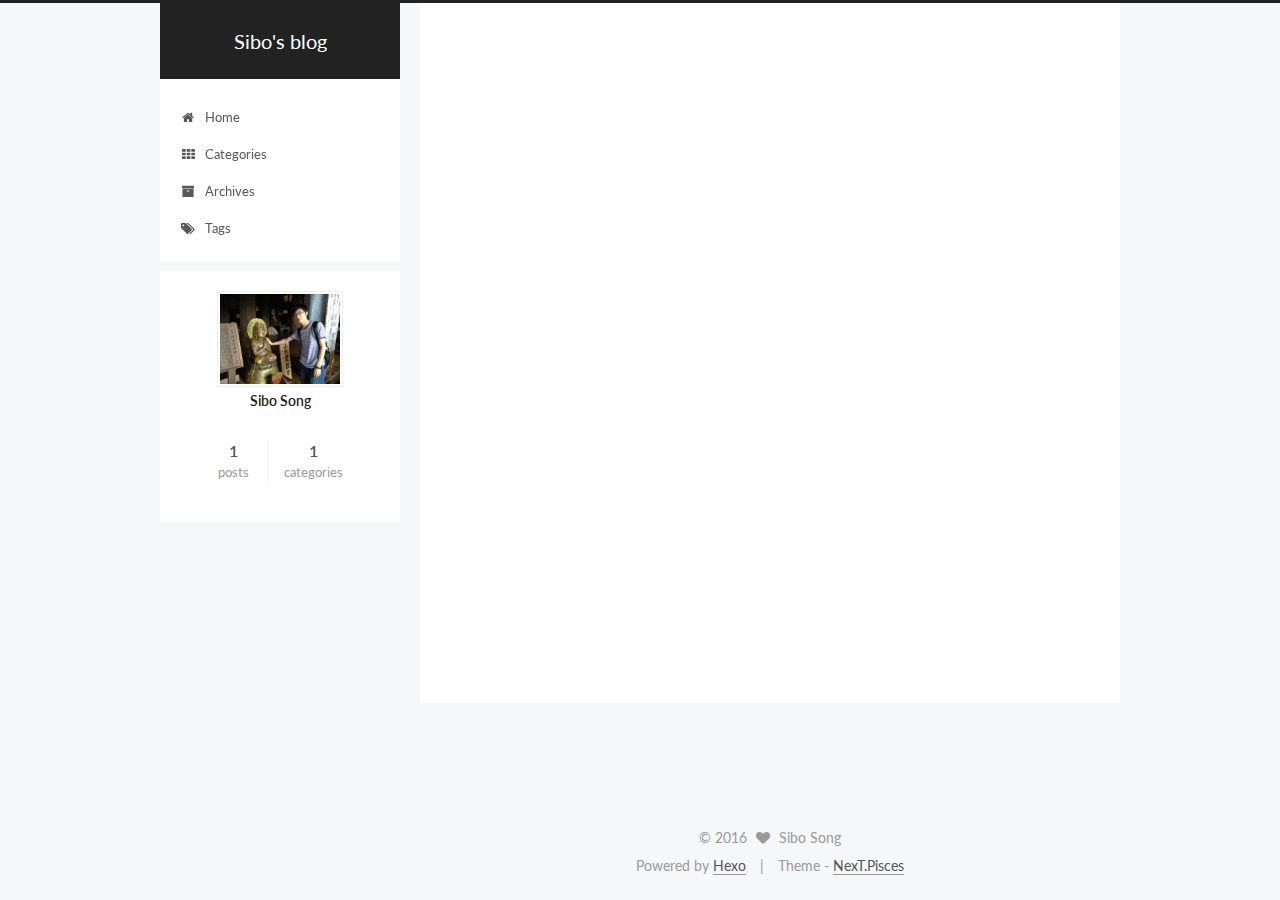
<file: index.html>
<!doctype html>



  


<html class="theme-next pisces use-motion">
<head>
  <meta charset="UTF-8"/>
<meta http-equiv="X-UA-Compatible" content="IE=edge,chrome=1" />
<meta name="viewport" content="width=device-width, initial-scale=1, maximum-scale=1"/>



<meta http-equiv="Cache-Control" content="no-transform" />
<meta http-equiv="Cache-Control" content="no-siteapp" />












  
  
  <link href="/vendors/fancybox/source/jquery.fancybox.css?v=2.1.5" rel="stylesheet" type="text/css" />




  
  
  
  

  
    
    
  

  

  

  

  

  
    
    
    <link href="//fonts.googleapis.com/css?family=Lato:300,300italic,400,400italic,700,700italic&subset=latin,latin-ext" rel="stylesheet" type="text/css">
  






<link href="/vendors/font-awesome/css/font-awesome.min.css?v=4.4.0" rel="stylesheet" type="text/css" />

<link href="/css/main.css?v=5.0.1" rel="stylesheet" type="text/css" />


  <meta name="keywords" content="Hexo, NexT" />








  <link rel="shortcut icon" type="image/x-icon" href="/favicon.ico?v=5.0.1" />






<meta name="description">
<meta property="og:type" content="website">
<meta property="og:title" content="Sibo's blog">
<meta property="og:url" content="http://sibosutd.github.io/index.html">
<meta property="og:site_name" content="Sibo's blog">
<meta property="og:description">
<meta name="twitter:card" content="summary">
<meta name="twitter:title" content="Sibo's blog">
<meta name="twitter:description">



<script type="text/javascript" id="hexo.configuration">
  var NexT = window.NexT || {};
  var CONFIG = {
    scheme: 'Pisces',
    sidebar: {"position":"left","display":"post"},
    fancybox: true,
    motion: true,
    duoshuo: {
      userId: undefined,
      author: 'Author'
    }
  };
</script>

  <title> Sibo's blog </title>
</head>

<body itemscope itemtype="http://schema.org/WebPage" lang="en">

  





  <script type="text/javascript">
    (function() {
      var hm = document.createElement("script");
      hm.src = "//tajs.qq.com/stats?sId=56275383";
      var s = document.getElementsByTagName("script")[0];
      s.parentNode.insertBefore(hm, s);
    })();
  </script>






  
  
    
  

  <div class="container one-collumn sidebar-position-left 
   page-home 
 ">
    <div class="headband"></div>

    <header id="header" class="header" itemscope itemtype="http://schema.org/WPHeader">
      <div class="header-inner"><div class="site-meta ">
  

  <div class="custom-logo-site-title">
    <a href="/"  class="brand" rel="start">
      <span class="logo-line-before"><i></i></span>
      <span class="site-title">Sibo's blog</span>
      <span class="logo-line-after"><i></i></span>
    </a>
  </div>
  <p class="site-subtitle"></p>
</div>

<div class="site-nav-toggle">
  <button>
    <span class="btn-bar"></span>
    <span class="btn-bar"></span>
    <span class="btn-bar"></span>
  </button>
</div>

<nav class="site-nav">
  

  
    <ul id="menu" class="menu">
      
        
        <li class="menu-item menu-item-home">
          <a href="/" rel="section">
            
              <i class="menu-item-icon fa fa-fw fa-home"></i> <br />
            
            Home
          </a>
        </li>
      
        
        <li class="menu-item menu-item-categories">
          <a href="/categories" rel="section">
            
              <i class="menu-item-icon fa fa-fw fa-th"></i> <br />
            
            Categories
          </a>
        </li>
      
        
        <li class="menu-item menu-item-archives">
          <a href="/archives" rel="section">
            
              <i class="menu-item-icon fa fa-fw fa-archive"></i> <br />
            
            Archives
          </a>
        </li>
      
        
        <li class="menu-item menu-item-tags">
          <a href="/tags" rel="section">
            
              <i class="menu-item-icon fa fa-fw fa-tags"></i> <br />
            
            Tags
          </a>
        </li>
      

      
    </ul>
  

  
</nav>

 </div>
    </header>

    <main id="main" class="main">
      <div class="main-inner">
        <div class="content-wrap">
          <div id="content" class="content">
            
  <section id="posts" class="posts-expand">
    
      

  
  

  
  
  

  <article class="post post-type-normal " itemscope itemtype="http://schema.org/Article">

    
      <header class="post-header">

        
        
          <h1 class="post-title" itemprop="name headline">
            
            
              
                
                <a class="post-title-link" href="/2016/06/06/awesome-deep-graph/" itemprop="url">
                  Awesome deep learning and graph feature paper
                </a>
              
            
          </h1>
        

        <div class="post-meta">
          <span class="post-time">
            <span class="post-meta-item-icon">
              <i class="fa fa-calendar-o"></i>
            </span>
            <span class="post-meta-item-text">Posted on</span>
            <time itemprop="dateCreated" datetime="2016-06-06T17:24:24+08:00" content="2016-06-06">
              2016-06-06
            </time>
          </span>

          
            <span class="post-category" >
              &nbsp; | &nbsp;
              <span class="post-meta-item-icon">
                <i class="fa fa-folder-o"></i>
              </span>
              <span class="post-meta-item-text">In</span>
              
                <span itemprop="about" itemscope itemtype="https://schema.org/Thing">
                  <a href="/categories/Research/" itemprop="url" rel="index">
                    <span itemprop="name">Research</span>
                  </a>
                </span>

                
                

              
            </span>
          

          
            
          

          

          
          

          
        </div>
      </header>
    


    <div class="post-body" itemprop="articleBody">

      
      

      
        
          
            <h3 id="awesome-deep-graph-Graph-feature-learning"><a href="#awesome-deep-graph-Graph-feature-learning" class="headerlink" title="awesome-deep-graph: Graph feature learning"></a>awesome-deep-graph: Graph feature learning</h3><p>A curated list of the graph feature learning papers with deep learning approach.</p>
<ol>
<li>DeepWalk: Online Learning of Social Representations [<a href="http://arxiv.org/abs/1403.6652" target="_blank" rel="external">paper</a>, <a href="http://www.perozzi.net/projects/deepwalk/" target="_blank" rel="external">post</a>, <a href="https://github.com/phanein/deepwalk" target="_blank" rel="external">code</a>]</li>
<li>LINE: Large-scale Information Network Embedding [<a href="https://arxiv.org/abs/1503.03578" target="_blank" rel="external">paper</a>, <a href="https://github.com/tangjianpku/LINE" target="_blank" rel="external">code</a>]</li>
<li>Walklets: Multiscale Graph Embeddings for Interpretable Network Classification [<a href="https://arxiv.org/abs/1605.02115" target="_blank" rel="external">paper</a>]</li>
<li>node2vec: Scalable Feature Learning for Networks [<a href="http://www.kdd.org/kdd2016/papers/files/Paper_218.pdf" target="_blank" rel="external">paper</a>]</li>
</ol>
<!-- ## Link -->

          
        
      
    </div>

    <div>
      
    </div>

    <div>
      
    </div>

    <footer class="post-footer">
      

      

      
      
        <div class="post-eof"></div>
      
    </footer>
  </article>


    
  </section>

  


          </div>
          


          

        </div>
        
          
  
  <div class="sidebar-toggle">
    <div class="sidebar-toggle-line-wrap">
      <span class="sidebar-toggle-line sidebar-toggle-line-first"></span>
      <span class="sidebar-toggle-line sidebar-toggle-line-middle"></span>
      <span class="sidebar-toggle-line sidebar-toggle-line-last"></span>
    </div>
  </div>

  <aside id="sidebar" class="sidebar">
    <div class="sidebar-inner">

      

      

      <section class="site-overview sidebar-panel  sidebar-panel-active ">
        <div class="site-author motion-element" itemprop="author" itemscope itemtype="http://schema.org/Person">
          <img class="site-author-image" itemprop="image"
               src="/images/profile.jpg"
               alt="Sibo Song" />
          <p class="site-author-name" itemprop="name">Sibo Song</p>
          <p class="site-description motion-element" itemprop="description"></p>
        </div>
        <nav class="site-state motion-element">
          <div class="site-state-item site-state-posts">
            <a href="/archives">
              <span class="site-state-item-count">1</span>
              <span class="site-state-item-name">posts</span>
            </a>
          </div>

          
            <div class="site-state-item site-state-categories">
              <a href="/categories">
                <span class="site-state-item-count">1</span>
                <span class="site-state-item-name">categories</span>
              </a>
            </div>
          

          

        </nav>

        

        <div class="links-of-author motion-element">
          
        </div>

        
        

        
        

      </section>

      

    </div>
  </aside>


        
      </div>
    </main>

    <footer id="footer" class="footer">
      <div class="footer-inner">
        <div class="copyright" >
  
  &copy; 
  <span itemprop="copyrightYear">2016</span>
  <span class="with-love">
    <i class="fa fa-heart"></i>
  </span>
  <span class="author" itemprop="copyrightHolder">Sibo Song</span>
</div>

<div class="powered-by">
  Powered by <a class="theme-link" href="http://hexo.io">Hexo</a>
</div>

<div class="theme-info">
  Theme -
  <a class="theme-link" href="https://github.com/iissnan/hexo-theme-next">
    NexT.Pisces
  </a>
</div>

        

        
      </div>
    </footer>

    <div class="back-to-top">
      <i class="fa fa-arrow-up"></i>
    </div>
  </div>

  

<script type="text/javascript">
  if (Object.prototype.toString.call(window.Promise) !== '[object Function]') {
    window.Promise = null;
  }
</script>









  



  
  <script type="text/javascript" src="/vendors/jquery/index.js?v=2.1.3"></script>

  
  <script type="text/javascript" src="/vendors/fastclick/lib/fastclick.min.js?v=1.0.6"></script>

  
  <script type="text/javascript" src="/vendors/jquery_lazyload/jquery.lazyload.js?v=1.9.7"></script>

  
  <script type="text/javascript" src="/vendors/velocity/velocity.min.js?v=1.2.1"></script>

  
  <script type="text/javascript" src="/vendors/velocity/velocity.ui.min.js?v=1.2.1"></script>

  
  <script type="text/javascript" src="/vendors/fancybox/source/jquery.fancybox.pack.js?v=2.1.5"></script>


  


  <script type="text/javascript" src="/js/src/utils.js?v=5.0.1"></script>

  <script type="text/javascript" src="/js/src/motion.js?v=5.0.1"></script>



  
  


  <script type="text/javascript" src="/js/src/affix.js?v=5.0.1"></script>

  <script type="text/javascript" src="/js/src/schemes/pisces.js?v=5.0.1"></script>



  

  


  <script type="text/javascript" src="/js/src/bootstrap.js?v=5.0.1"></script>



  



  



  
  
  

  

  

</body>
</html>
</file>
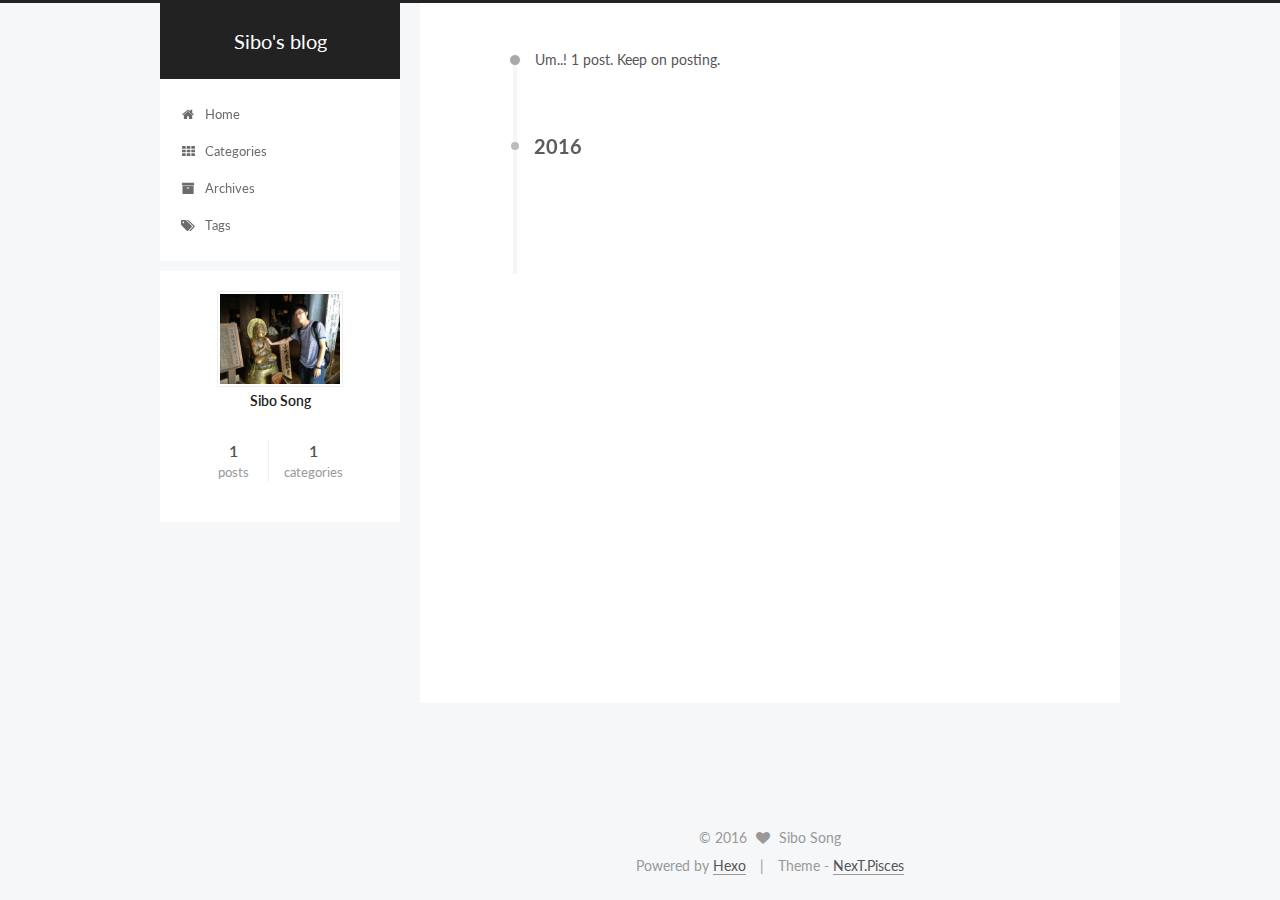
<file: archives/index.html>
<!doctype html>



  


<html class="theme-next pisces use-motion">
<head>
  <meta charset="UTF-8"/>
<meta http-equiv="X-UA-Compatible" content="IE=edge,chrome=1" />
<meta name="viewport" content="width=device-width, initial-scale=1, maximum-scale=1"/>



<meta http-equiv="Cache-Control" content="no-transform" />
<meta http-equiv="Cache-Control" content="no-siteapp" />












  
  
  <link href="/vendors/fancybox/source/jquery.fancybox.css?v=2.1.5" rel="stylesheet" type="text/css" />




  
  
  
  

  
    
    
  

  

  

  

  

  
    
    
    <link href="//fonts.googleapis.com/css?family=Lato:300,300italic,400,400italic,700,700italic&subset=latin,latin-ext" rel="stylesheet" type="text/css">
  






<link href="/vendors/font-awesome/css/font-awesome.min.css?v=4.4.0" rel="stylesheet" type="text/css" />

<link href="/css/main.css?v=5.0.1" rel="stylesheet" type="text/css" />


  <meta name="keywords" content="Hexo, NexT" />








  <link rel="shortcut icon" type="image/x-icon" href="/favicon.ico?v=5.0.1" />






<meta name="description">
<meta property="og:type" content="website">
<meta property="og:title" content="Sibo's blog">
<meta property="og:url" content="http://sibosutd.github.io/archives/index.html">
<meta property="og:site_name" content="Sibo's blog">
<meta property="og:description">
<meta name="twitter:card" content="summary">
<meta name="twitter:title" content="Sibo's blog">
<meta name="twitter:description">



<script type="text/javascript" id="hexo.configuration">
  var NexT = window.NexT || {};
  var CONFIG = {
    scheme: 'Pisces',
    sidebar: {"position":"left","display":"post"},
    fancybox: true,
    motion: true,
    duoshuo: {
      userId: undefined,
      author: 'Author'
    }
  };
</script>

  <title> Archive | Sibo's blog </title>
</head>

<body itemscope itemtype="http://schema.org/WebPage" lang="en">

  





  <script type="text/javascript">
    (function() {
      var hm = document.createElement("script");
      hm.src = "//tajs.qq.com/stats?sId=56275383";
      var s = document.getElementsByTagName("script")[0];
      s.parentNode.insertBefore(hm, s);
    })();
  </script>






  
  
    
  

  <div class="container one-collumn sidebar-position-left  page-archive  ">
    <div class="headband"></div>

    <header id="header" class="header" itemscope itemtype="http://schema.org/WPHeader">
      <div class="header-inner"><div class="site-meta ">
  

  <div class="custom-logo-site-title">
    <a href="/"  class="brand" rel="start">
      <span class="logo-line-before"><i></i></span>
      <span class="site-title">Sibo's blog</span>
      <span class="logo-line-after"><i></i></span>
    </a>
  </div>
  <p class="site-subtitle"></p>
</div>

<div class="site-nav-toggle">
  <button>
    <span class="btn-bar"></span>
    <span class="btn-bar"></span>
    <span class="btn-bar"></span>
  </button>
</div>

<nav class="site-nav">
  

  
    <ul id="menu" class="menu">
      
        
        <li class="menu-item menu-item-home">
          <a href="/" rel="section">
            
              <i class="menu-item-icon fa fa-fw fa-home"></i> <br />
            
            Home
          </a>
        </li>
      
        
        <li class="menu-item menu-item-categories">
          <a href="/categories" rel="section">
            
              <i class="menu-item-icon fa fa-fw fa-th"></i> <br />
            
            Categories
          </a>
        </li>
      
        
        <li class="menu-item menu-item-archives">
          <a href="/archives" rel="section">
            
              <i class="menu-item-icon fa fa-fw fa-archive"></i> <br />
            
            Archives
          </a>
        </li>
      
        
        <li class="menu-item menu-item-tags">
          <a href="/tags" rel="section">
            
              <i class="menu-item-icon fa fa-fw fa-tags"></i> <br />
            
            Tags
          </a>
        </li>
      

      
    </ul>
  

  
</nav>

 </div>
    </header>

    <main id="main" class="main">
      <div class="main-inner">
        <div class="content-wrap">
          <div id="content" class="content">
            

  <section id="posts" class="posts-collapse">
    <span class="archive-move-on"></span>

    <span class="archive-page-counter">
      
      
      
        
      
      Um..! 1 post. Keep on posting.
    </span>

    

      
      
      

      
        
        <div class="collection-title">
          <h2 class="archive-year motion-element" id="archive-year-2016">2016</h2>
        </div>
      
      

      

  <article class="post post-type-normal" itemscope itemtype="http://schema.org/Article">
    <header class="post-header">

      <h1 class="post-title">
        
            <a class="post-title-link" href="/2016/06/06/awesome-deep-graph/" itemprop="url">
              
                <span itemprop="name">Awesome deep learning and graph feature paper</span>
              
            </a>
        
      </h1>

      <div class="post-meta">
        <time class="post-time" itemprop="dateCreated"
              datetime="2016-06-06T17:24:24+08:00"
              content="2016-06-06" >
          06-06
        </time>
      </div>

    </header>
  </article>



    

  </section>

  



          </div>
          


          

        </div>
        
          
  
  <div class="sidebar-toggle">
    <div class="sidebar-toggle-line-wrap">
      <span class="sidebar-toggle-line sidebar-toggle-line-first"></span>
      <span class="sidebar-toggle-line sidebar-toggle-line-middle"></span>
      <span class="sidebar-toggle-line sidebar-toggle-line-last"></span>
    </div>
  </div>

  <aside id="sidebar" class="sidebar">
    <div class="sidebar-inner">

      

      

      <section class="site-overview sidebar-panel  sidebar-panel-active ">
        <div class="site-author motion-element" itemprop="author" itemscope itemtype="http://schema.org/Person">
          <img class="site-author-image" itemprop="image"
               src="/images/profile.jpg"
               alt="Sibo Song" />
          <p class="site-author-name" itemprop="name">Sibo Song</p>
          <p class="site-description motion-element" itemprop="description"></p>
        </div>
        <nav class="site-state motion-element">
          <div class="site-state-item site-state-posts">
            <a href="/archives">
              <span class="site-state-item-count">1</span>
              <span class="site-state-item-name">posts</span>
            </a>
          </div>

          
            <div class="site-state-item site-state-categories">
              <a href="/categories">
                <span class="site-state-item-count">1</span>
                <span class="site-state-item-name">categories</span>
              </a>
            </div>
          

          

        </nav>

        

        <div class="links-of-author motion-element">
          
        </div>

        
        

        
        

      </section>

      

    </div>
  </aside>


        
      </div>
    </main>

    <footer id="footer" class="footer">
      <div class="footer-inner">
        <div class="copyright" >
  
  &copy; 
  <span itemprop="copyrightYear">2016</span>
  <span class="with-love">
    <i class="fa fa-heart"></i>
  </span>
  <span class="author" itemprop="copyrightHolder">Sibo Song</span>
</div>

<div class="powered-by">
  Powered by <a class="theme-link" href="http://hexo.io">Hexo</a>
</div>

<div class="theme-info">
  Theme -
  <a class="theme-link" href="https://github.com/iissnan/hexo-theme-next">
    NexT.Pisces
  </a>
</div>

        

        
      </div>
    </footer>

    <div class="back-to-top">
      <i class="fa fa-arrow-up"></i>
    </div>
  </div>

  

<script type="text/javascript">
  if (Object.prototype.toString.call(window.Promise) !== '[object Function]') {
    window.Promise = null;
  }
</script>









  



  
  <script type="text/javascript" src="/vendors/jquery/index.js?v=2.1.3"></script>

  
  <script type="text/javascript" src="/vendors/fastclick/lib/fastclick.min.js?v=1.0.6"></script>

  
  <script type="text/javascript" src="/vendors/jquery_lazyload/jquery.lazyload.js?v=1.9.7"></script>

  
  <script type="text/javascript" src="/vendors/velocity/velocity.min.js?v=1.2.1"></script>

  
  <script type="text/javascript" src="/vendors/velocity/velocity.ui.min.js?v=1.2.1"></script>

  
  <script type="text/javascript" src="/vendors/fancybox/source/jquery.fancybox.pack.js?v=2.1.5"></script>


  


  <script type="text/javascript" src="/js/src/utils.js?v=5.0.1"></script>

  <script type="text/javascript" src="/js/src/motion.js?v=5.0.1"></script>



  
  


  <script type="text/javascript" src="/js/src/affix.js?v=5.0.1"></script>

  <script type="text/javascript" src="/js/src/schemes/pisces.js?v=5.0.1"></script>



  
  
    <script type="text/javascript" id="motion.page.archive">
      $('.archive-year').velocity('transition.slideLeftIn');
    </script>
  


  


  <script type="text/javascript" src="/js/src/bootstrap.js?v=5.0.1"></script>



  



  



  
  
  

  

  

</body>
</html>
</file>
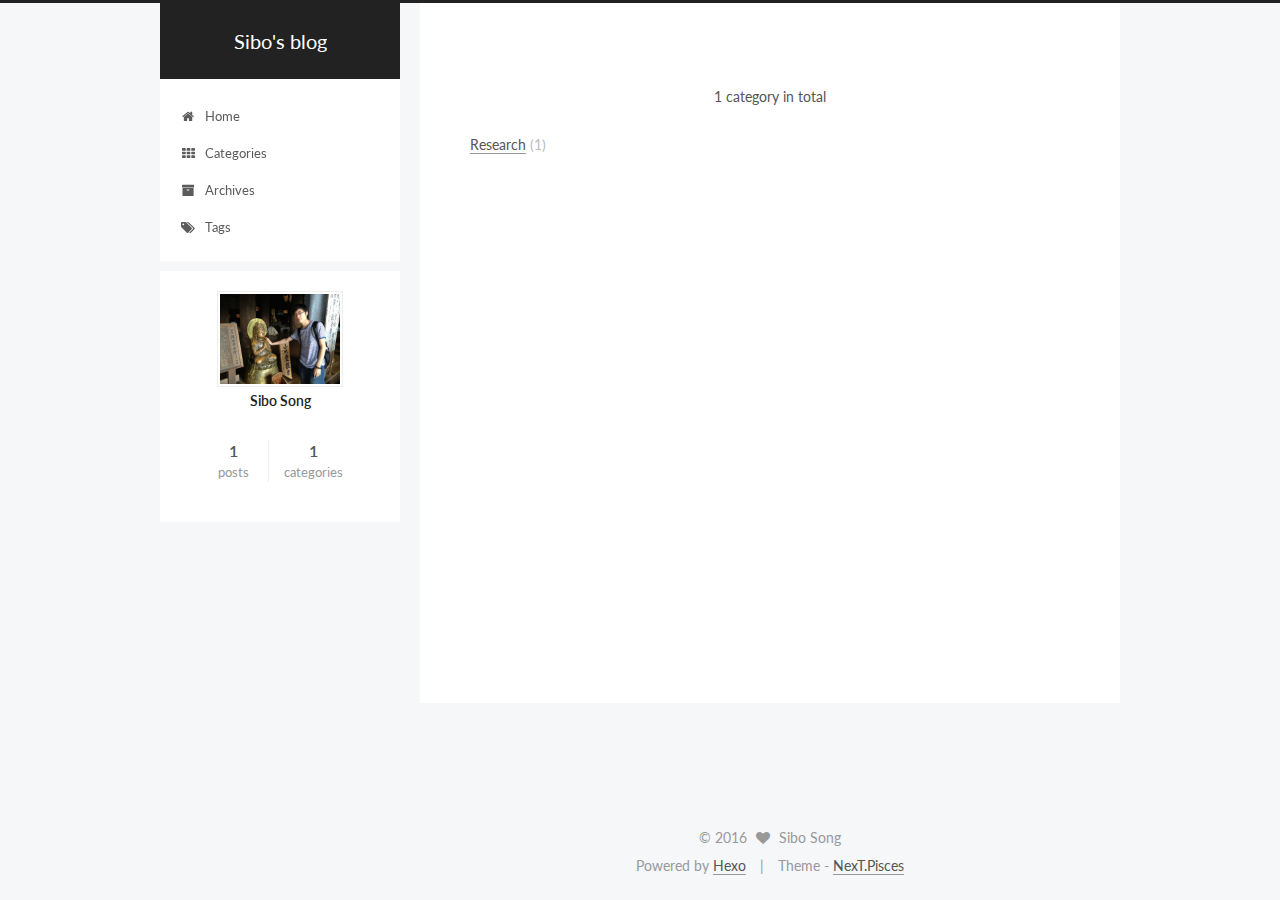
<file: categories/index.html>
<!doctype html>



  


<html class="theme-next pisces use-motion">
<head>
  <meta charset="UTF-8"/>
<meta http-equiv="X-UA-Compatible" content="IE=edge,chrome=1" />
<meta name="viewport" content="width=device-width, initial-scale=1, maximum-scale=1"/>



<meta http-equiv="Cache-Control" content="no-transform" />
<meta http-equiv="Cache-Control" content="no-siteapp" />












  
  
  <link href="/vendors/fancybox/source/jquery.fancybox.css?v=2.1.5" rel="stylesheet" type="text/css" />




  
  
  
  

  
    
    
  

  

  

  

  

  
    
    
    <link href="//fonts.googleapis.com/css?family=Lato:300,300italic,400,400italic,700,700italic&subset=latin,latin-ext" rel="stylesheet" type="text/css">
  






<link href="/vendors/font-awesome/css/font-awesome.min.css?v=4.4.0" rel="stylesheet" type="text/css" />

<link href="/css/main.css?v=5.0.1" rel="stylesheet" type="text/css" />


  <meta name="keywords" content="Hexo, NexT" />








  <link rel="shortcut icon" type="image/x-icon" href="/favicon.ico?v=5.0.1" />






<meta name="description" content="categories:

Research">
<meta property="og:type" content="website">
<meta property="og:title" content="categories">
<meta property="og:url" content="http://sibosutd.github.io/categories/index.html">
<meta property="og:site_name" content="Sibo's blog">
<meta property="og:description" content="categories:

Research">
<meta property="og:updated_time" content="2016-05-17T13:39:55.000Z">
<meta name="twitter:card" content="summary">
<meta name="twitter:title" content="categories">
<meta name="twitter:description" content="categories:

Research">



<script type="text/javascript" id="hexo.configuration">
  var NexT = window.NexT || {};
  var CONFIG = {
    scheme: 'Pisces',
    sidebar: {"position":"left","display":"post"},
    fancybox: true,
    motion: true,
    duoshuo: {
      userId: undefined,
      author: 'Author'
    }
  };
</script>

  <title>
  

  
    Category | Sibo's blog
  
</title>
</head>

<body itemscope itemtype="http://schema.org/WebPage" lang="en">

  





  <script type="text/javascript">
    (function() {
      var hm = document.createElement("script");
      hm.src = "//tajs.qq.com/stats?sId=56275383";
      var s = document.getElementsByTagName("script")[0];
      s.parentNode.insertBefore(hm, s);
    })();
  </script>






  
  
    
  

  <div class="container one-collumn sidebar-position-left  ">
    <div class="headband"></div>

    <header id="header" class="header" itemscope itemtype="http://schema.org/WPHeader">
      <div class="header-inner"><div class="site-meta ">
  

  <div class="custom-logo-site-title">
    <a href="/"  class="brand" rel="start">
      <span class="logo-line-before"><i></i></span>
      <span class="site-title">Sibo's blog</span>
      <span class="logo-line-after"><i></i></span>
    </a>
  </div>
  <p class="site-subtitle"></p>
</div>

<div class="site-nav-toggle">
  <button>
    <span class="btn-bar"></span>
    <span class="btn-bar"></span>
    <span class="btn-bar"></span>
  </button>
</div>

<nav class="site-nav">
  

  
    <ul id="menu" class="menu">
      
        
        <li class="menu-item menu-item-home">
          <a href="/" rel="section">
            
              <i class="menu-item-icon fa fa-fw fa-home"></i> <br />
            
            Home
          </a>
        </li>
      
        
        <li class="menu-item menu-item-categories">
          <a href="/categories" rel="section">
            
              <i class="menu-item-icon fa fa-fw fa-th"></i> <br />
            
            Categories
          </a>
        </li>
      
        
        <li class="menu-item menu-item-archives">
          <a href="/archives" rel="section">
            
              <i class="menu-item-icon fa fa-fw fa-archive"></i> <br />
            
            Archives
          </a>
        </li>
      
        
        <li class="menu-item menu-item-tags">
          <a href="/tags" rel="section">
            
              <i class="menu-item-icon fa fa-fw fa-tags"></i> <br />
            
            Tags
          </a>
        </li>
      

      
    </ul>
  

  
</nav>

 </div>
    </header>

    <main id="main" class="main">
      <div class="main-inner">
        <div class="content-wrap">
          <div id="content" class="content">
            

  <div id="posts" class="posts-expand">
    
    
      <div class="category-all-page">
        <div class="category-all-title">
            1 category in total
        </div>
        <div class="category-all">
          <ul class="category-list"><li class="category-list-item"><a class="category-list-link" href="/categories/Research/">Research</a><span class="category-list-count">1</span></li></ul>
        </div>
      </div>
    
  </div>


          </div>
          


          

        </div>
        
          
  
  <div class="sidebar-toggle">
    <div class="sidebar-toggle-line-wrap">
      <span class="sidebar-toggle-line sidebar-toggle-line-first"></span>
      <span class="sidebar-toggle-line sidebar-toggle-line-middle"></span>
      <span class="sidebar-toggle-line sidebar-toggle-line-last"></span>
    </div>
  </div>

  <aside id="sidebar" class="sidebar">
    <div class="sidebar-inner">

      

      

      <section class="site-overview sidebar-panel  sidebar-panel-active ">
        <div class="site-author motion-element" itemprop="author" itemscope itemtype="http://schema.org/Person">
          <img class="site-author-image" itemprop="image"
               src="/images/profile.jpg"
               alt="Sibo Song" />
          <p class="site-author-name" itemprop="name">Sibo Song</p>
          <p class="site-description motion-element" itemprop="description"></p>
        </div>
        <nav class="site-state motion-element">
          <div class="site-state-item site-state-posts">
            <a href="/archives">
              <span class="site-state-item-count">1</span>
              <span class="site-state-item-name">posts</span>
            </a>
          </div>

          
            <div class="site-state-item site-state-categories">
              <a href="/categories">
                <span class="site-state-item-count">1</span>
                <span class="site-state-item-name">categories</span>
              </a>
            </div>
          

          

        </nav>

        

        <div class="links-of-author motion-element">
          
        </div>

        
        

        
        

      </section>

      

    </div>
  </aside>


        
      </div>
    </main>

    <footer id="footer" class="footer">
      <div class="footer-inner">
        <div class="copyright" >
  
  &copy; 
  <span itemprop="copyrightYear">2016</span>
  <span class="with-love">
    <i class="fa fa-heart"></i>
  </span>
  <span class="author" itemprop="copyrightHolder">Sibo Song</span>
</div>

<div class="powered-by">
  Powered by <a class="theme-link" href="http://hexo.io">Hexo</a>
</div>

<div class="theme-info">
  Theme -
  <a class="theme-link" href="https://github.com/iissnan/hexo-theme-next">
    NexT.Pisces
  </a>
</div>

        

        
      </div>
    </footer>

    <div class="back-to-top">
      <i class="fa fa-arrow-up"></i>
    </div>
  </div>

  

<script type="text/javascript">
  if (Object.prototype.toString.call(window.Promise) !== '[object Function]') {
    window.Promise = null;
  }
</script>









  



  
  <script type="text/javascript" src="/vendors/jquery/index.js?v=2.1.3"></script>

  
  <script type="text/javascript" src="/vendors/fastclick/lib/fastclick.min.js?v=1.0.6"></script>

  
  <script type="text/javascript" src="/vendors/jquery_lazyload/jquery.lazyload.js?v=1.9.7"></script>

  
  <script type="text/javascript" src="/vendors/velocity/velocity.min.js?v=1.2.1"></script>

  
  <script type="text/javascript" src="/vendors/velocity/velocity.ui.min.js?v=1.2.1"></script>

  
  <script type="text/javascript" src="/vendors/fancybox/source/jquery.fancybox.pack.js?v=2.1.5"></script>


  


  <script type="text/javascript" src="/js/src/utils.js?v=5.0.1"></script>

  <script type="text/javascript" src="/js/src/motion.js?v=5.0.1"></script>



  
  


  <script type="text/javascript" src="/js/src/affix.js?v=5.0.1"></script>

  <script type="text/javascript" src="/js/src/schemes/pisces.js?v=5.0.1"></script>



  

  


  <script type="text/javascript" src="/js/src/bootstrap.js?v=5.0.1"></script>



  



  



  
  
  

  

  

</body>
</html>
</file>
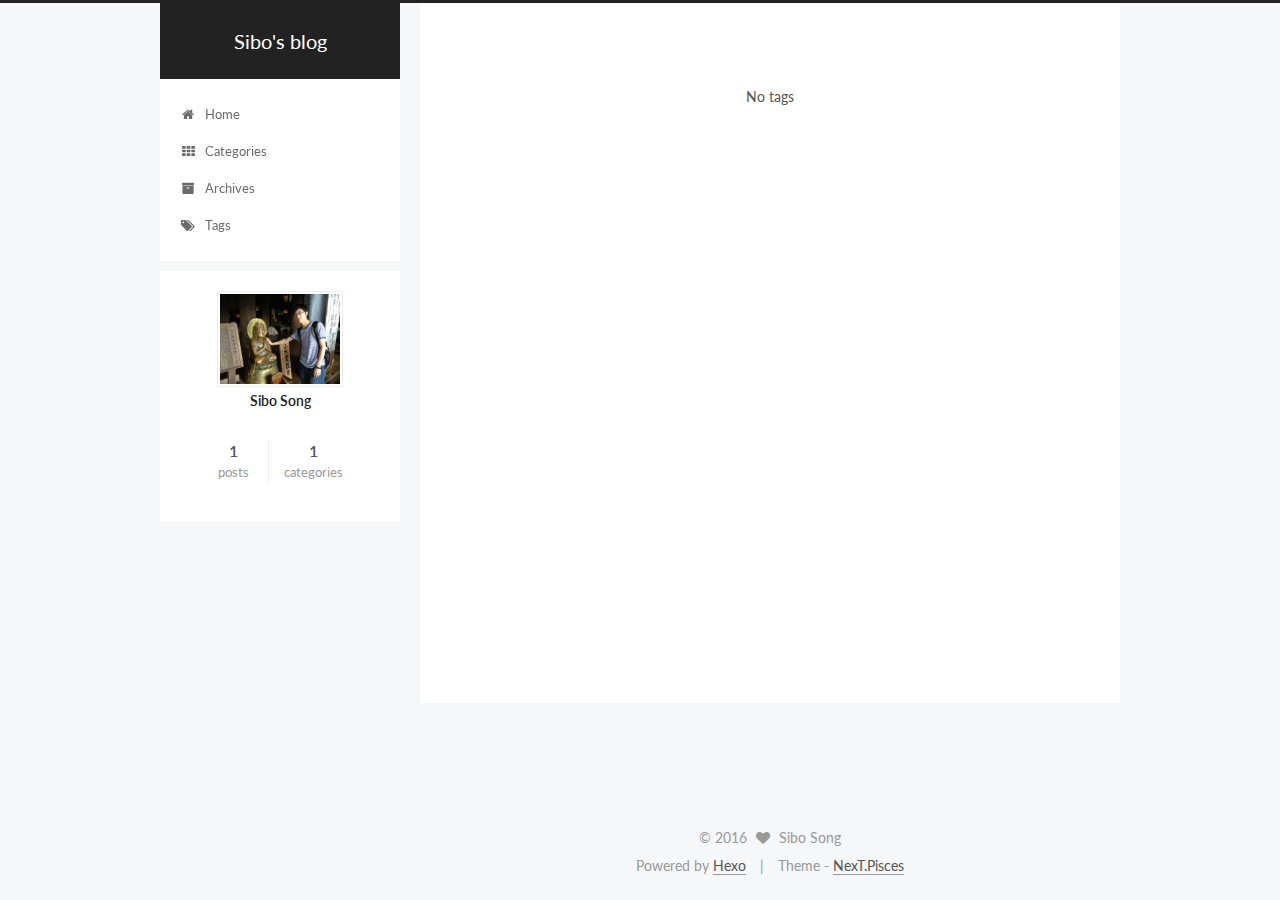
<file: tags/index.html>
<!doctype html>



  


<html class="theme-next pisces use-motion">
<head>
  <meta charset="UTF-8"/>
<meta http-equiv="X-UA-Compatible" content="IE=edge,chrome=1" />
<meta name="viewport" content="width=device-width, initial-scale=1, maximum-scale=1"/>



<meta http-equiv="Cache-Control" content="no-transform" />
<meta http-equiv="Cache-Control" content="no-siteapp" />












  
  
  <link href="/vendors/fancybox/source/jquery.fancybox.css?v=2.1.5" rel="stylesheet" type="text/css" />




  
  
  
  

  
    
    
  

  

  

  

  

  
    
    
    <link href="//fonts.googleapis.com/css?family=Lato:300,300italic,400,400italic,700,700italic&subset=latin,latin-ext" rel="stylesheet" type="text/css">
  






<link href="/vendors/font-awesome/css/font-awesome.min.css?v=4.4.0" rel="stylesheet" type="text/css" />

<link href="/css/main.css?v=5.0.1" rel="stylesheet" type="text/css" />


  <meta name="keywords" content="Hexo, NexT" />








  <link rel="shortcut icon" type="image/x-icon" href="/favicon.ico?v=5.0.1" />






<meta name="description" content="tags:

paper
deep learning
graph">
<meta property="og:type" content="website">
<meta property="og:title" content="All tags">
<meta property="og:url" content="http://sibosutd.github.io/tags/index.html">
<meta property="og:site_name" content="Sibo's blog">
<meta property="og:description" content="tags:

paper
deep learning
graph">
<meta property="og:updated_time" content="2016-06-06T12:02:08.000Z">
<meta name="twitter:card" content="summary">
<meta name="twitter:title" content="All tags">
<meta name="twitter:description" content="tags:

paper
deep learning
graph">



<script type="text/javascript" id="hexo.configuration">
  var NexT = window.NexT || {};
  var CONFIG = {
    scheme: 'Pisces',
    sidebar: {"position":"left","display":"post"},
    fancybox: true,
    motion: true,
    duoshuo: {
      userId: undefined,
      author: 'Author'
    }
  };
</script>

  <title>
  

  
    Tag | Sibo's blog
  
</title>
</head>

<body itemscope itemtype="http://schema.org/WebPage" lang="en">

  





  <script type="text/javascript">
    (function() {
      var hm = document.createElement("script");
      hm.src = "//tajs.qq.com/stats?sId=56275383";
      var s = document.getElementsByTagName("script")[0];
      s.parentNode.insertBefore(hm, s);
    })();
  </script>






  
  
    
  

  <div class="container one-collumn sidebar-position-left  ">
    <div class="headband"></div>

    <header id="header" class="header" itemscope itemtype="http://schema.org/WPHeader">
      <div class="header-inner"><div class="site-meta ">
  

  <div class="custom-logo-site-title">
    <a href="/"  class="brand" rel="start">
      <span class="logo-line-before"><i></i></span>
      <span class="site-title">Sibo's blog</span>
      <span class="logo-line-after"><i></i></span>
    </a>
  </div>
  <p class="site-subtitle"></p>
</div>

<div class="site-nav-toggle">
  <button>
    <span class="btn-bar"></span>
    <span class="btn-bar"></span>
    <span class="btn-bar"></span>
  </button>
</div>

<nav class="site-nav">
  

  
    <ul id="menu" class="menu">
      
        
        <li class="menu-item menu-item-home">
          <a href="/" rel="section">
            
              <i class="menu-item-icon fa fa-fw fa-home"></i> <br />
            
            Home
          </a>
        </li>
      
        
        <li class="menu-item menu-item-categories">
          <a href="/categories" rel="section">
            
              <i class="menu-item-icon fa fa-fw fa-th"></i> <br />
            
            Categories
          </a>
        </li>
      
        
        <li class="menu-item menu-item-archives">
          <a href="/archives" rel="section">
            
              <i class="menu-item-icon fa fa-fw fa-archive"></i> <br />
            
            Archives
          </a>
        </li>
      
        
        <li class="menu-item menu-item-tags">
          <a href="/tags" rel="section">
            
              <i class="menu-item-icon fa fa-fw fa-tags"></i> <br />
            
            Tags
          </a>
        </li>
      

      
    </ul>
  

  
</nav>

 </div>
    </header>

    <main id="main" class="main">
      <div class="main-inner">
        <div class="content-wrap">
          <div id="content" class="content">
            

  <div id="posts" class="posts-expand">
    
    
      <div class="tag-cloud">
        <div class="tag-cloud-title">
            No tags
        </div>
        <div class="tag-cloud-tags">
          
        </div>
      </div>
    
  </div>


          </div>
          


          

        </div>
        
          
  
  <div class="sidebar-toggle">
    <div class="sidebar-toggle-line-wrap">
      <span class="sidebar-toggle-line sidebar-toggle-line-first"></span>
      <span class="sidebar-toggle-line sidebar-toggle-line-middle"></span>
      <span class="sidebar-toggle-line sidebar-toggle-line-last"></span>
    </div>
  </div>

  <aside id="sidebar" class="sidebar">
    <div class="sidebar-inner">

      

      

      <section class="site-overview sidebar-panel  sidebar-panel-active ">
        <div class="site-author motion-element" itemprop="author" itemscope itemtype="http://schema.org/Person">
          <img class="site-author-image" itemprop="image"
               src="/images/profile.jpg"
               alt="Sibo Song" />
          <p class="site-author-name" itemprop="name">Sibo Song</p>
          <p class="site-description motion-element" itemprop="description"></p>
        </div>
        <nav class="site-state motion-element">
          <div class="site-state-item site-state-posts">
            <a href="/archives">
              <span class="site-state-item-count">1</span>
              <span class="site-state-item-name">posts</span>
            </a>
          </div>

          
            <div class="site-state-item site-state-categories">
              <a href="/categories">
                <span class="site-state-item-count">1</span>
                <span class="site-state-item-name">categories</span>
              </a>
            </div>
          

          

        </nav>

        

        <div class="links-of-author motion-element">
          
        </div>

        
        

        
        

      </section>

      

    </div>
  </aside>


        
      </div>
    </main>

    <footer id="footer" class="footer">
      <div class="footer-inner">
        <div class="copyright" >
  
  &copy; 
  <span itemprop="copyrightYear">2016</span>
  <span class="with-love">
    <i class="fa fa-heart"></i>
  </span>
  <span class="author" itemprop="copyrightHolder">Sibo Song</span>
</div>

<div class="powered-by">
  Powered by <a class="theme-link" href="http://hexo.io">Hexo</a>
</div>

<div class="theme-info">
  Theme -
  <a class="theme-link" href="https://github.com/iissnan/hexo-theme-next">
    NexT.Pisces
  </a>
</div>

        

        
      </div>
    </footer>

    <div class="back-to-top">
      <i class="fa fa-arrow-up"></i>
    </div>
  </div>

  

<script type="text/javascript">
  if (Object.prototype.toString.call(window.Promise) !== '[object Function]') {
    window.Promise = null;
  }
</script>









  



  
  <script type="text/javascript" src="/vendors/jquery/index.js?v=2.1.3"></script>

  
  <script type="text/javascript" src="/vendors/fastclick/lib/fastclick.min.js?v=1.0.6"></script>

  
  <script type="text/javascript" src="/vendors/jquery_lazyload/jquery.lazyload.js?v=1.9.7"></script>

  
  <script type="text/javascript" src="/vendors/velocity/velocity.min.js?v=1.2.1"></script>

  
  <script type="text/javascript" src="/vendors/velocity/velocity.ui.min.js?v=1.2.1"></script>

  
  <script type="text/javascript" src="/vendors/fancybox/source/jquery.fancybox.pack.js?v=2.1.5"></script>


  


  <script type="text/javascript" src="/js/src/utils.js?v=5.0.1"></script>

  <script type="text/javascript" src="/js/src/motion.js?v=5.0.1"></script>



  
  


  <script type="text/javascript" src="/js/src/affix.js?v=5.0.1"></script>

  <script type="text/javascript" src="/js/src/schemes/pisces.js?v=5.0.1"></script>



  

  


  <script type="text/javascript" src="/js/src/bootstrap.js?v=5.0.1"></script>



  



  



  
  
  

  

  

</body>
</html>
</file>
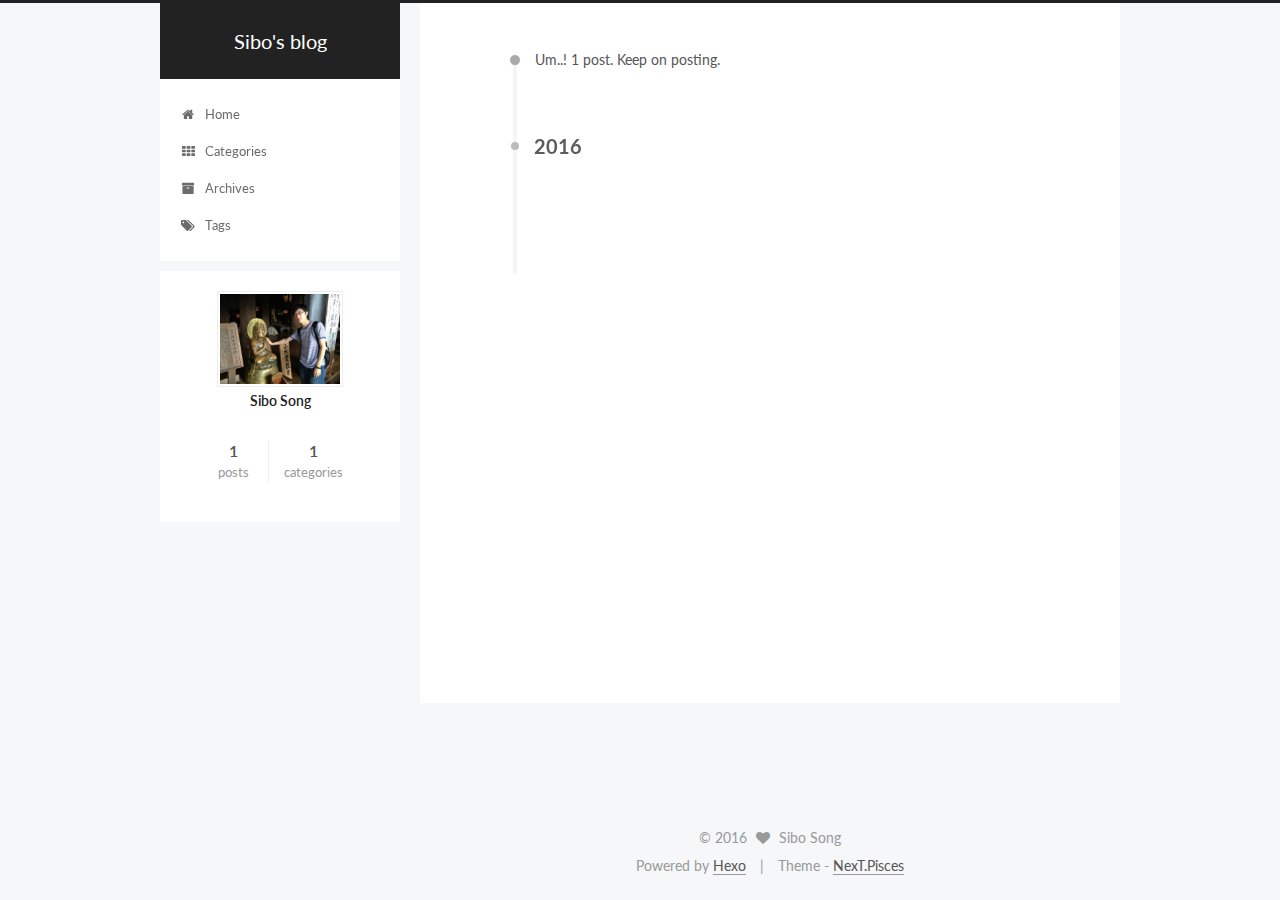
<file: archives/2016/index.html>
<!doctype html>



  


<html class="theme-next pisces use-motion">
<head>
  <meta charset="UTF-8"/>
<meta http-equiv="X-UA-Compatible" content="IE=edge,chrome=1" />
<meta name="viewport" content="width=device-width, initial-scale=1, maximum-scale=1"/>



<meta http-equiv="Cache-Control" content="no-transform" />
<meta http-equiv="Cache-Control" content="no-siteapp" />












  
  
  <link href="/vendors/fancybox/source/jquery.fancybox.css?v=2.1.5" rel="stylesheet" type="text/css" />




  
  
  
  

  
    
    
  

  

  

  

  

  
    
    
    <link href="//fonts.googleapis.com/css?family=Lato:300,300italic,400,400italic,700,700italic&subset=latin,latin-ext" rel="stylesheet" type="text/css">
  






<link href="/vendors/font-awesome/css/font-awesome.min.css?v=4.4.0" rel="stylesheet" type="text/css" />

<link href="/css/main.css?v=5.0.1" rel="stylesheet" type="text/css" />


  <meta name="keywords" content="Hexo, NexT" />








  <link rel="shortcut icon" type="image/x-icon" href="/favicon.ico?v=5.0.1" />






<meta name="description">
<meta property="og:type" content="website">
<meta property="og:title" content="Sibo's blog">
<meta property="og:url" content="http://sibosutd.github.io/archives/2016/index.html">
<meta property="og:site_name" content="Sibo's blog">
<meta property="og:description">
<meta name="twitter:card" content="summary">
<meta name="twitter:title" content="Sibo's blog">
<meta name="twitter:description">



<script type="text/javascript" id="hexo.configuration">
  var NexT = window.NexT || {};
  var CONFIG = {
    scheme: 'Pisces',
    sidebar: {"position":"left","display":"post"},
    fancybox: true,
    motion: true,
    duoshuo: {
      userId: undefined,
      author: 'Author'
    }
  };
</script>

  <title> Archive | Sibo's blog </title>
</head>

<body itemscope itemtype="http://schema.org/WebPage" lang="en">

  





  <script type="text/javascript">
    (function() {
      var hm = document.createElement("script");
      hm.src = "//tajs.qq.com/stats?sId=56275383";
      var s = document.getElementsByTagName("script")[0];
      s.parentNode.insertBefore(hm, s);
    })();
  </script>






  
  
    
  

  <div class="container one-collumn sidebar-position-left  page-archive  ">
    <div class="headband"></div>

    <header id="header" class="header" itemscope itemtype="http://schema.org/WPHeader">
      <div class="header-inner"><div class="site-meta ">
  

  <div class="custom-logo-site-title">
    <a href="/"  class="brand" rel="start">
      <span class="logo-line-before"><i></i></span>
      <span class="site-title">Sibo's blog</span>
      <span class="logo-line-after"><i></i></span>
    </a>
  </div>
  <p class="site-subtitle"></p>
</div>

<div class="site-nav-toggle">
  <button>
    <span class="btn-bar"></span>
    <span class="btn-bar"></span>
    <span class="btn-bar"></span>
  </button>
</div>

<nav class="site-nav">
  

  
    <ul id="menu" class="menu">
      
        
        <li class="menu-item menu-item-home">
          <a href="/" rel="section">
            
              <i class="menu-item-icon fa fa-fw fa-home"></i> <br />
            
            Home
          </a>
        </li>
      
        
        <li class="menu-item menu-item-categories">
          <a href="/categories" rel="section">
            
              <i class="menu-item-icon fa fa-fw fa-th"></i> <br />
            
            Categories
          </a>
        </li>
      
        
        <li class="menu-item menu-item-archives">
          <a href="/archives" rel="section">
            
              <i class="menu-item-icon fa fa-fw fa-archive"></i> <br />
            
            Archives
          </a>
        </li>
      
        
        <li class="menu-item menu-item-tags">
          <a href="/tags" rel="section">
            
              <i class="menu-item-icon fa fa-fw fa-tags"></i> <br />
            
            Tags
          </a>
        </li>
      

      
    </ul>
  

  
</nav>

 </div>
    </header>

    <main id="main" class="main">
      <div class="main-inner">
        <div class="content-wrap">
          <div id="content" class="content">
            

  <section id="posts" class="posts-collapse">
    <span class="archive-move-on"></span>

    <span class="archive-page-counter">
      
      
      
        
      
      Um..! 1 post. Keep on posting.
    </span>

    

      
      
      

      
        
        <div class="collection-title">
          <h2 class="archive-year motion-element" id="archive-year-2016">2016</h2>
        </div>
      
      

      

  <article class="post post-type-normal" itemscope itemtype="http://schema.org/Article">
    <header class="post-header">

      <h1 class="post-title">
        
            <a class="post-title-link" href="/2016/06/06/awesome-deep-graph/" itemprop="url">
              
                <span itemprop="name">Awesome deep learning and graph feature paper</span>
              
            </a>
        
      </h1>

      <div class="post-meta">
        <time class="post-time" itemprop="dateCreated"
              datetime="2016-06-06T17:24:24+08:00"
              content="2016-06-06" >
          06-06
        </time>
      </div>

    </header>
  </article>



    

  </section>

  



          </div>
          


          

        </div>
        
          
  
  <div class="sidebar-toggle">
    <div class="sidebar-toggle-line-wrap">
      <span class="sidebar-toggle-line sidebar-toggle-line-first"></span>
      <span class="sidebar-toggle-line sidebar-toggle-line-middle"></span>
      <span class="sidebar-toggle-line sidebar-toggle-line-last"></span>
    </div>
  </div>

  <aside id="sidebar" class="sidebar">
    <div class="sidebar-inner">

      

      

      <section class="site-overview sidebar-panel  sidebar-panel-active ">
        <div class="site-author motion-element" itemprop="author" itemscope itemtype="http://schema.org/Person">
          <img class="site-author-image" itemprop="image"
               src="/images/profile.jpg"
               alt="Sibo Song" />
          <p class="site-author-name" itemprop="name">Sibo Song</p>
          <p class="site-description motion-element" itemprop="description"></p>
        </div>
        <nav class="site-state motion-element">
          <div class="site-state-item site-state-posts">
            <a href="/archives">
              <span class="site-state-item-count">1</span>
              <span class="site-state-item-name">posts</span>
            </a>
          </div>

          
            <div class="site-state-item site-state-categories">
              <a href="/categories">
                <span class="site-state-item-count">1</span>
                <span class="site-state-item-name">categories</span>
              </a>
            </div>
          

          

        </nav>

        

        <div class="links-of-author motion-element">
          
        </div>

        
        

        
        

      </section>

      

    </div>
  </aside>


        
      </div>
    </main>

    <footer id="footer" class="footer">
      <div class="footer-inner">
        <div class="copyright" >
  
  &copy; 
  <span itemprop="copyrightYear">2016</span>
  <span class="with-love">
    <i class="fa fa-heart"></i>
  </span>
  <span class="author" itemprop="copyrightHolder">Sibo Song</span>
</div>

<div class="powered-by">
  Powered by <a class="theme-link" href="http://hexo.io">Hexo</a>
</div>

<div class="theme-info">
  Theme -
  <a class="theme-link" href="https://github.com/iissnan/hexo-theme-next">
    NexT.Pisces
  </a>
</div>

        

        
      </div>
    </footer>

    <div class="back-to-top">
      <i class="fa fa-arrow-up"></i>
    </div>
  </div>

  

<script type="text/javascript">
  if (Object.prototype.toString.call(window.Promise) !== '[object Function]') {
    window.Promise = null;
  }
</script>









  



  
  <script type="text/javascript" src="/vendors/jquery/index.js?v=2.1.3"></script>

  
  <script type="text/javascript" src="/vendors/fastclick/lib/fastclick.min.js?v=1.0.6"></script>

  
  <script type="text/javascript" src="/vendors/jquery_lazyload/jquery.lazyload.js?v=1.9.7"></script>

  
  <script type="text/javascript" src="/vendors/velocity/velocity.min.js?v=1.2.1"></script>

  
  <script type="text/javascript" src="/vendors/velocity/velocity.ui.min.js?v=1.2.1"></script>

  
  <script type="text/javascript" src="/vendors/fancybox/source/jquery.fancybox.pack.js?v=2.1.5"></script>


  


  <script type="text/javascript" src="/js/src/utils.js?v=5.0.1"></script>

  <script type="text/javascript" src="/js/src/motion.js?v=5.0.1"></script>



  
  


  <script type="text/javascript" src="/js/src/affix.js?v=5.0.1"></script>

  <script type="text/javascript" src="/js/src/schemes/pisces.js?v=5.0.1"></script>



  
  
    <script type="text/javascript" id="motion.page.archive">
      $('.archive-year').velocity('transition.slideLeftIn');
    </script>
  


  


  <script type="text/javascript" src="/js/src/bootstrap.js?v=5.0.1"></script>



  



  



  
  
  

  

  

</body>
</html>
</file>
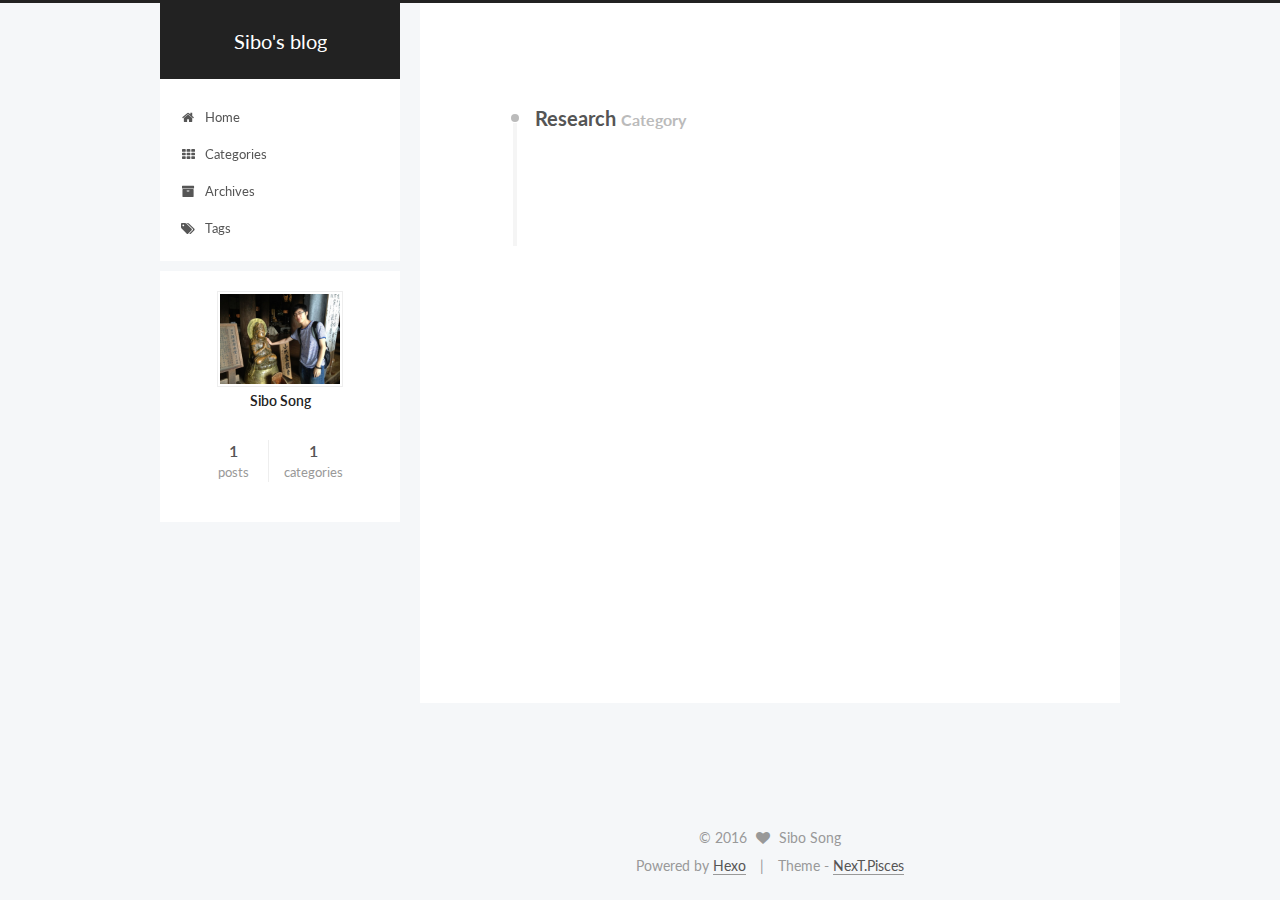
<file: categories/Research/index.html>
<!doctype html>



  


<html class="theme-next pisces use-motion">
<head>
  <meta charset="UTF-8"/>
<meta http-equiv="X-UA-Compatible" content="IE=edge,chrome=1" />
<meta name="viewport" content="width=device-width, initial-scale=1, maximum-scale=1"/>



<meta http-equiv="Cache-Control" content="no-transform" />
<meta http-equiv="Cache-Control" content="no-siteapp" />












  
  
  <link href="/vendors/fancybox/source/jquery.fancybox.css?v=2.1.5" rel="stylesheet" type="text/css" />




  
  
  
  

  
    
    
  

  

  

  

  

  
    
    
    <link href="//fonts.googleapis.com/css?family=Lato:300,300italic,400,400italic,700,700italic&subset=latin,latin-ext" rel="stylesheet" type="text/css">
  






<link href="/vendors/font-awesome/css/font-awesome.min.css?v=4.4.0" rel="stylesheet" type="text/css" />

<link href="/css/main.css?v=5.0.1" rel="stylesheet" type="text/css" />


  <meta name="keywords" content="Hexo, NexT" />








  <link rel="shortcut icon" type="image/x-icon" href="/favicon.ico?v=5.0.1" />






<meta name="description">
<meta property="og:type" content="website">
<meta property="og:title" content="Sibo's blog">
<meta property="og:url" content="http://sibosutd.github.io/categories/Research/index.html">
<meta property="og:site_name" content="Sibo's blog">
<meta property="og:description">
<meta name="twitter:card" content="summary">
<meta name="twitter:title" content="Sibo's blog">
<meta name="twitter:description">



<script type="text/javascript" id="hexo.configuration">
  var NexT = window.NexT || {};
  var CONFIG = {
    scheme: 'Pisces',
    sidebar: {"position":"left","display":"post"},
    fancybox: true,
    motion: true,
    duoshuo: {
      userId: undefined,
      author: 'Author'
    }
  };
</script>

  <title> Category: Research | Sibo's blog </title>
</head>

<body itemscope itemtype="http://schema.org/WebPage" lang="en">

  





  <script type="text/javascript">
    (function() {
      var hm = document.createElement("script");
      hm.src = "//tajs.qq.com/stats?sId=56275383";
      var s = document.getElementsByTagName("script")[0];
      s.parentNode.insertBefore(hm, s);
    })();
  </script>






  
  
    
  

  <div class="container one-collumn sidebar-position-left  ">
    <div class="headband"></div>

    <header id="header" class="header" itemscope itemtype="http://schema.org/WPHeader">
      <div class="header-inner"><div class="site-meta ">
  

  <div class="custom-logo-site-title">
    <a href="/"  class="brand" rel="start">
      <span class="logo-line-before"><i></i></span>
      <span class="site-title">Sibo's blog</span>
      <span class="logo-line-after"><i></i></span>
    </a>
  </div>
  <p class="site-subtitle"></p>
</div>

<div class="site-nav-toggle">
  <button>
    <span class="btn-bar"></span>
    <span class="btn-bar"></span>
    <span class="btn-bar"></span>
  </button>
</div>

<nav class="site-nav">
  

  
    <ul id="menu" class="menu">
      
        
        <li class="menu-item menu-item-home">
          <a href="/" rel="section">
            
              <i class="menu-item-icon fa fa-fw fa-home"></i> <br />
            
            Home
          </a>
        </li>
      
        
        <li class="menu-item menu-item-categories">
          <a href="/categories" rel="section">
            
              <i class="menu-item-icon fa fa-fw fa-th"></i> <br />
            
            Categories
          </a>
        </li>
      
        
        <li class="menu-item menu-item-archives">
          <a href="/archives" rel="section">
            
              <i class="menu-item-icon fa fa-fw fa-archive"></i> <br />
            
            Archives
          </a>
        </li>
      
        
        <li class="menu-item menu-item-tags">
          <a href="/tags" rel="section">
            
              <i class="menu-item-icon fa fa-fw fa-tags"></i> <br />
            
            Tags
          </a>
        </li>
      

      
    </ul>
  

  
</nav>

 </div>
    </header>

    <main id="main" class="main">
      <div class="main-inner">
        <div class="content-wrap">
          <div id="content" class="content">
            

  <section id="posts" class="posts-collapse">
    <div class="collection-title">
      <h2 >
        Research
        <small>Category</small>
      </h2>
    </div>

    
      

  <article class="post post-type-normal" itemscope itemtype="http://schema.org/Article">
    <header class="post-header">

      <h1 class="post-title">
        
            <a class="post-title-link" href="/2016/06/06/awesome-deep-graph/" itemprop="url">
              
                <span itemprop="name">Awesome deep learning and graph feature paper</span>
              
            </a>
        
      </h1>

      <div class="post-meta">
        <time class="post-time" itemprop="dateCreated"
              datetime="2016-06-06T17:24:24+08:00"
              content="2016-06-06" >
          06-06
        </time>
      </div>

    </header>
  </article>


    
  </section>

  



          </div>
          


          

        </div>
        
          
  
  <div class="sidebar-toggle">
    <div class="sidebar-toggle-line-wrap">
      <span class="sidebar-toggle-line sidebar-toggle-line-first"></span>
      <span class="sidebar-toggle-line sidebar-toggle-line-middle"></span>
      <span class="sidebar-toggle-line sidebar-toggle-line-last"></span>
    </div>
  </div>

  <aside id="sidebar" class="sidebar">
    <div class="sidebar-inner">

      

      

      <section class="site-overview sidebar-panel  sidebar-panel-active ">
        <div class="site-author motion-element" itemprop="author" itemscope itemtype="http://schema.org/Person">
          <img class="site-author-image" itemprop="image"
               src="/images/profile.jpg"
               alt="Sibo Song" />
          <p class="site-author-name" itemprop="name">Sibo Song</p>
          <p class="site-description motion-element" itemprop="description"></p>
        </div>
        <nav class="site-state motion-element">
          <div class="site-state-item site-state-posts">
            <a href="/archives">
              <span class="site-state-item-count">1</span>
              <span class="site-state-item-name">posts</span>
            </a>
          </div>

          
            <div class="site-state-item site-state-categories">
              <a href="/categories">
                <span class="site-state-item-count">1</span>
                <span class="site-state-item-name">categories</span>
              </a>
            </div>
          

          

        </nav>

        

        <div class="links-of-author motion-element">
          
        </div>

        
        

        
        

      </section>

      

    </div>
  </aside>


        
      </div>
    </main>

    <footer id="footer" class="footer">
      <div class="footer-inner">
        <div class="copyright" >
  
  &copy; 
  <span itemprop="copyrightYear">2016</span>
  <span class="with-love">
    <i class="fa fa-heart"></i>
  </span>
  <span class="author" itemprop="copyrightHolder">Sibo Song</span>
</div>

<div class="powered-by">
  Powered by <a class="theme-link" href="http://hexo.io">Hexo</a>
</div>

<div class="theme-info">
  Theme -
  <a class="theme-link" href="https://github.com/iissnan/hexo-theme-next">
    NexT.Pisces
  </a>
</div>

        

        
      </div>
    </footer>

    <div class="back-to-top">
      <i class="fa fa-arrow-up"></i>
    </div>
  </div>

  

<script type="text/javascript">
  if (Object.prototype.toString.call(window.Promise) !== '[object Function]') {
    window.Promise = null;
  }
</script>









  



  
  <script type="text/javascript" src="/vendors/jquery/index.js?v=2.1.3"></script>

  
  <script type="text/javascript" src="/vendors/fastclick/lib/fastclick.min.js?v=1.0.6"></script>

  
  <script type="text/javascript" src="/vendors/jquery_lazyload/jquery.lazyload.js?v=1.9.7"></script>

  
  <script type="text/javascript" src="/vendors/velocity/velocity.min.js?v=1.2.1"></script>

  
  <script type="text/javascript" src="/vendors/velocity/velocity.ui.min.js?v=1.2.1"></script>

  
  <script type="text/javascript" src="/vendors/fancybox/source/jquery.fancybox.pack.js?v=2.1.5"></script>


  


  <script type="text/javascript" src="/js/src/utils.js?v=5.0.1"></script>

  <script type="text/javascript" src="/js/src/motion.js?v=5.0.1"></script>



  
  


  <script type="text/javascript" src="/js/src/affix.js?v=5.0.1"></script>

  <script type="text/javascript" src="/js/src/schemes/pisces.js?v=5.0.1"></script>



  

  


  <script type="text/javascript" src="/js/src/bootstrap.js?v=5.0.1"></script>



  



  



  
  
  

  

  

</body>
</html>
</file>
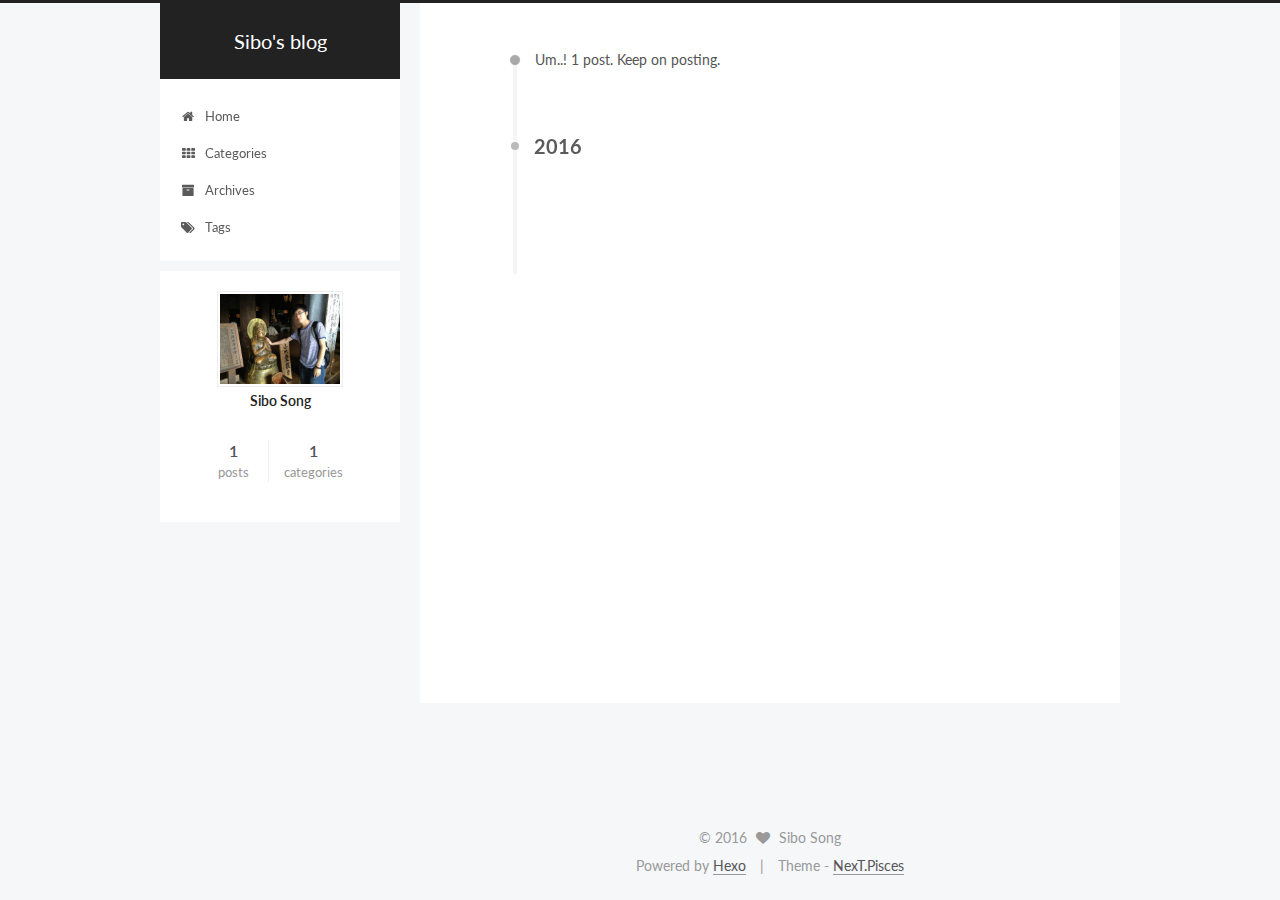
<file: archives/2016/06/index.html>
<!doctype html>



  


<html class="theme-next pisces use-motion">
<head>
  <meta charset="UTF-8"/>
<meta http-equiv="X-UA-Compatible" content="IE=edge,chrome=1" />
<meta name="viewport" content="width=device-width, initial-scale=1, maximum-scale=1"/>



<meta http-equiv="Cache-Control" content="no-transform" />
<meta http-equiv="Cache-Control" content="no-siteapp" />












  
  
  <link href="/vendors/fancybox/source/jquery.fancybox.css?v=2.1.5" rel="stylesheet" type="text/css" />




  
  
  
  

  
    
    
  

  

  

  

  

  
    
    
    <link href="//fonts.googleapis.com/css?family=Lato:300,300italic,400,400italic,700,700italic&subset=latin,latin-ext" rel="stylesheet" type="text/css">
  






<link href="/vendors/font-awesome/css/font-awesome.min.css?v=4.4.0" rel="stylesheet" type="text/css" />

<link href="/css/main.css?v=5.0.1" rel="stylesheet" type="text/css" />


  <meta name="keywords" content="Hexo, NexT" />








  <link rel="shortcut icon" type="image/x-icon" href="/favicon.ico?v=5.0.1" />






<meta name="description">
<meta property="og:type" content="website">
<meta property="og:title" content="Sibo's blog">
<meta property="og:url" content="http://sibosutd.github.io/archives/2016/06/index.html">
<meta property="og:site_name" content="Sibo's blog">
<meta property="og:description">
<meta name="twitter:card" content="summary">
<meta name="twitter:title" content="Sibo's blog">
<meta name="twitter:description">



<script type="text/javascript" id="hexo.configuration">
  var NexT = window.NexT || {};
  var CONFIG = {
    scheme: 'Pisces',
    sidebar: {"position":"left","display":"post"},
    fancybox: true,
    motion: true,
    duoshuo: {
      userId: undefined,
      author: 'Author'
    }
  };
</script>

  <title> Archive | Sibo's blog </title>
</head>

<body itemscope itemtype="http://schema.org/WebPage" lang="en">

  





  <script type="text/javascript">
    (function() {
      var hm = document.createElement("script");
      hm.src = "//tajs.qq.com/stats?sId=56275383";
      var s = document.getElementsByTagName("script")[0];
      s.parentNode.insertBefore(hm, s);
    })();
  </script>






  
  
    
  

  <div class="container one-collumn sidebar-position-left  page-archive  ">
    <div class="headband"></div>

    <header id="header" class="header" itemscope itemtype="http://schema.org/WPHeader">
      <div class="header-inner"><div class="site-meta ">
  

  <div class="custom-logo-site-title">
    <a href="/"  class="brand" rel="start">
      <span class="logo-line-before"><i></i></span>
      <span class="site-title">Sibo's blog</span>
      <span class="logo-line-after"><i></i></span>
    </a>
  </div>
  <p class="site-subtitle"></p>
</div>

<div class="site-nav-toggle">
  <button>
    <span class="btn-bar"></span>
    <span class="btn-bar"></span>
    <span class="btn-bar"></span>
  </button>
</div>

<nav class="site-nav">
  

  
    <ul id="menu" class="menu">
      
        
        <li class="menu-item menu-item-home">
          <a href="/" rel="section">
            
              <i class="menu-item-icon fa fa-fw fa-home"></i> <br />
            
            Home
          </a>
        </li>
      
        
        <li class="menu-item menu-item-categories">
          <a href="/categories" rel="section">
            
              <i class="menu-item-icon fa fa-fw fa-th"></i> <br />
            
            Categories
          </a>
        </li>
      
        
        <li class="menu-item menu-item-archives">
          <a href="/archives" rel="section">
            
              <i class="menu-item-icon fa fa-fw fa-archive"></i> <br />
            
            Archives
          </a>
        </li>
      
        
        <li class="menu-item menu-item-tags">
          <a href="/tags" rel="section">
            
              <i class="menu-item-icon fa fa-fw fa-tags"></i> <br />
            
            Tags
          </a>
        </li>
      

      
    </ul>
  

  
</nav>

 </div>
    </header>

    <main id="main" class="main">
      <div class="main-inner">
        <div class="content-wrap">
          <div id="content" class="content">
            

  <section id="posts" class="posts-collapse">
    <span class="archive-move-on"></span>

    <span class="archive-page-counter">
      
      
      
        
      
      Um..! 1 post. Keep on posting.
    </span>

    

      
      
      

      
        
        <div class="collection-title">
          <h2 class="archive-year motion-element" id="archive-year-2016">2016</h2>
        </div>
      
      

      

  <article class="post post-type-normal" itemscope itemtype="http://schema.org/Article">
    <header class="post-header">

      <h1 class="post-title">
        
            <a class="post-title-link" href="/2016/06/06/awesome-deep-graph/" itemprop="url">
              
                <span itemprop="name">Awesome deep learning and graph feature paper</span>
              
            </a>
        
      </h1>

      <div class="post-meta">
        <time class="post-time" itemprop="dateCreated"
              datetime="2016-06-06T17:24:24+08:00"
              content="2016-06-06" >
          06-06
        </time>
      </div>

    </header>
  </article>



    

  </section>

  



          </div>
          


          

        </div>
        
          
  
  <div class="sidebar-toggle">
    <div class="sidebar-toggle-line-wrap">
      <span class="sidebar-toggle-line sidebar-toggle-line-first"></span>
      <span class="sidebar-toggle-line sidebar-toggle-line-middle"></span>
      <span class="sidebar-toggle-line sidebar-toggle-line-last"></span>
    </div>
  </div>

  <aside id="sidebar" class="sidebar">
    <div class="sidebar-inner">

      

      

      <section class="site-overview sidebar-panel  sidebar-panel-active ">
        <div class="site-author motion-element" itemprop="author" itemscope itemtype="http://schema.org/Person">
          <img class="site-author-image" itemprop="image"
               src="/images/profile.jpg"
               alt="Sibo Song" />
          <p class="site-author-name" itemprop="name">Sibo Song</p>
          <p class="site-description motion-element" itemprop="description"></p>
        </div>
        <nav class="site-state motion-element">
          <div class="site-state-item site-state-posts">
            <a href="/archives">
              <span class="site-state-item-count">1</span>
              <span class="site-state-item-name">posts</span>
            </a>
          </div>

          
            <div class="site-state-item site-state-categories">
              <a href="/categories">
                <span class="site-state-item-count">1</span>
                <span class="site-state-item-name">categories</span>
              </a>
            </div>
          

          

        </nav>

        

        <div class="links-of-author motion-element">
          
        </div>

        
        

        
        

      </section>

      

    </div>
  </aside>


        
      </div>
    </main>

    <footer id="footer" class="footer">
      <div class="footer-inner">
        <div class="copyright" >
  
  &copy; 
  <span itemprop="copyrightYear">2016</span>
  <span class="with-love">
    <i class="fa fa-heart"></i>
  </span>
  <span class="author" itemprop="copyrightHolder">Sibo Song</span>
</div>

<div class="powered-by">
  Powered by <a class="theme-link" href="http://hexo.io">Hexo</a>
</div>

<div class="theme-info">
  Theme -
  <a class="theme-link" href="https://github.com/iissnan/hexo-theme-next">
    NexT.Pisces
  </a>
</div>

        

        
      </div>
    </footer>

    <div class="back-to-top">
      <i class="fa fa-arrow-up"></i>
    </div>
  </div>

  

<script type="text/javascript">
  if (Object.prototype.toString.call(window.Promise) !== '[object Function]') {
    window.Promise = null;
  }
</script>









  



  
  <script type="text/javascript" src="/vendors/jquery/index.js?v=2.1.3"></script>

  
  <script type="text/javascript" src="/vendors/fastclick/lib/fastclick.min.js?v=1.0.6"></script>

  
  <script type="text/javascript" src="/vendors/jquery_lazyload/jquery.lazyload.js?v=1.9.7"></script>

  
  <script type="text/javascript" src="/vendors/velocity/velocity.min.js?v=1.2.1"></script>

  
  <script type="text/javascript" src="/vendors/velocity/velocity.ui.min.js?v=1.2.1"></script>

  
  <script type="text/javascript" src="/vendors/fancybox/source/jquery.fancybox.pack.js?v=2.1.5"></script>


  


  <script type="text/javascript" src="/js/src/utils.js?v=5.0.1"></script>

  <script type="text/javascript" src="/js/src/motion.js?v=5.0.1"></script>



  
  


  <script type="text/javascript" src="/js/src/affix.js?v=5.0.1"></script>

  <script type="text/javascript" src="/js/src/schemes/pisces.js?v=5.0.1"></script>



  
  
    <script type="text/javascript" id="motion.page.archive">
      $('.archive-year').velocity('transition.slideLeftIn');
    </script>
  


  


  <script type="text/javascript" src="/js/src/bootstrap.js?v=5.0.1"></script>



  



  



  
  
  

  

  

</body>
</html>
</file>
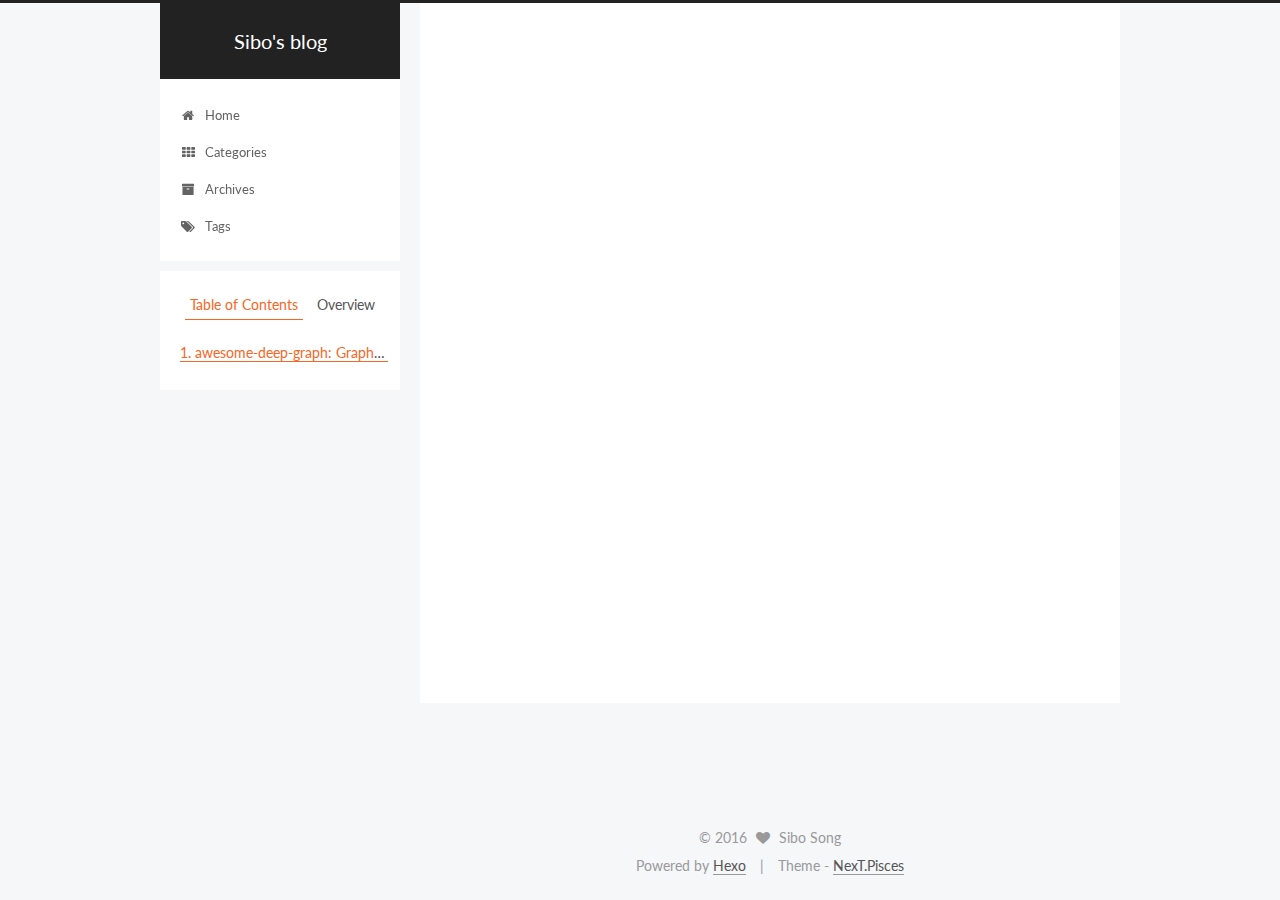
<file: 2016/06/06/awesome-deep-graph/index.html>
<!doctype html>



  


<html class="theme-next pisces use-motion">
<head>
  <meta charset="UTF-8"/>
<meta http-equiv="X-UA-Compatible" content="IE=edge,chrome=1" />
<meta name="viewport" content="width=device-width, initial-scale=1, maximum-scale=1"/>



<meta http-equiv="Cache-Control" content="no-transform" />
<meta http-equiv="Cache-Control" content="no-siteapp" />












  
  
  <link href="/vendors/fancybox/source/jquery.fancybox.css?v=2.1.5" rel="stylesheet" type="text/css" />




  
  
  
  

  
    
    
  

  

  

  

  

  
    
    
    <link href="//fonts.googleapis.com/css?family=Lato:300,300italic,400,400italic,700,700italic&subset=latin,latin-ext" rel="stylesheet" type="text/css">
  






<link href="/vendors/font-awesome/css/font-awesome.min.css?v=4.4.0" rel="stylesheet" type="text/css" />

<link href="/css/main.css?v=5.0.1" rel="stylesheet" type="text/css" />


  <meta name="keywords" content="Hexo, NexT" />








  <link rel="shortcut icon" type="image/x-icon" href="/favicon.ico?v=5.0.1" />






<meta name="description" content="awesome-deep-graph: Graph feature learningA curated list of the graph feature learning papers with deep learning approach.

DeepWalk: Online Learning of Social Representations [paper, post, code]
LINE">
<meta property="og:type" content="article">
<meta property="og:title" content="Awesome deep learning and graph feature paper">
<meta property="og:url" content="http://sibosutd.github.io/2016/06/06/awesome-deep-graph/index.html">
<meta property="og:site_name" content="Sibo's blog">
<meta property="og:description" content="awesome-deep-graph: Graph feature learningA curated list of the graph feature learning papers with deep learning approach.

DeepWalk: Online Learning of Social Representations [paper, post, code]
LINE">
<meta property="og:updated_time" content="2016-06-06T12:13:03.000Z">
<meta name="twitter:card" content="summary">
<meta name="twitter:title" content="Awesome deep learning and graph feature paper">
<meta name="twitter:description" content="awesome-deep-graph: Graph feature learningA curated list of the graph feature learning papers with deep learning approach.

DeepWalk: Online Learning of Social Representations [paper, post, code]
LINE">



<script type="text/javascript" id="hexo.configuration">
  var NexT = window.NexT || {};
  var CONFIG = {
    scheme: 'Pisces',
    sidebar: {"position":"left","display":"post"},
    fancybox: true,
    motion: true,
    duoshuo: {
      userId: undefined,
      author: 'Author'
    }
  };
</script>

  <title> Awesome deep learning and graph feature paper | Sibo's blog </title>
</head>

<body itemscope itemtype="http://schema.org/WebPage" lang="en">

  





  <script type="text/javascript">
    (function() {
      var hm = document.createElement("script");
      hm.src = "//tajs.qq.com/stats?sId=56275383";
      var s = document.getElementsByTagName("script")[0];
      s.parentNode.insertBefore(hm, s);
    })();
  </script>






  
  
    
  

  <div class="container one-collumn sidebar-position-left page-post-detail ">
    <div class="headband"></div>

    <header id="header" class="header" itemscope itemtype="http://schema.org/WPHeader">
      <div class="header-inner"><div class="site-meta ">
  

  <div class="custom-logo-site-title">
    <a href="/"  class="brand" rel="start">
      <span class="logo-line-before"><i></i></span>
      <span class="site-title">Sibo's blog</span>
      <span class="logo-line-after"><i></i></span>
    </a>
  </div>
  <p class="site-subtitle"></p>
</div>

<div class="site-nav-toggle">
  <button>
    <span class="btn-bar"></span>
    <span class="btn-bar"></span>
    <span class="btn-bar"></span>
  </button>
</div>

<nav class="site-nav">
  

  
    <ul id="menu" class="menu">
      
        
        <li class="menu-item menu-item-home">
          <a href="/" rel="section">
            
              <i class="menu-item-icon fa fa-fw fa-home"></i> <br />
            
            Home
          </a>
        </li>
      
        
        <li class="menu-item menu-item-categories">
          <a href="/categories" rel="section">
            
              <i class="menu-item-icon fa fa-fw fa-th"></i> <br />
            
            Categories
          </a>
        </li>
      
        
        <li class="menu-item menu-item-archives">
          <a href="/archives" rel="section">
            
              <i class="menu-item-icon fa fa-fw fa-archive"></i> <br />
            
            Archives
          </a>
        </li>
      
        
        <li class="menu-item menu-item-tags">
          <a href="/tags" rel="section">
            
              <i class="menu-item-icon fa fa-fw fa-tags"></i> <br />
            
            Tags
          </a>
        </li>
      

      
    </ul>
  

  
</nav>

 </div>
    </header>

    <main id="main" class="main">
      <div class="main-inner">
        <div class="content-wrap">
          <div id="content" class="content">
            

  <div id="posts" class="posts-expand">
    

  
  

  
  
  

  <article class="post post-type-normal " itemscope itemtype="http://schema.org/Article">

    
      <header class="post-header">

        
        
          <h1 class="post-title" itemprop="name headline">
            
            
              
                Awesome deep learning and graph feature paper
              
            
          </h1>
        

        <div class="post-meta">
          <span class="post-time">
            <span class="post-meta-item-icon">
              <i class="fa fa-calendar-o"></i>
            </span>
            <span class="post-meta-item-text">Posted on</span>
            <time itemprop="dateCreated" datetime="2016-06-06T17:24:24+08:00" content="2016-06-06">
              2016-06-06
            </time>
          </span>

          
            <span class="post-category" >
              &nbsp; | &nbsp;
              <span class="post-meta-item-icon">
                <i class="fa fa-folder-o"></i>
              </span>
              <span class="post-meta-item-text">In</span>
              
                <span itemprop="about" itemscope itemtype="https://schema.org/Thing">
                  <a href="/categories/Research/" itemprop="url" rel="index">
                    <span itemprop="name">Research</span>
                  </a>
                </span>

                
                

              
            </span>
          

          
            
          

          

          
          

          
        </div>
      </header>
    


    <div class="post-body" itemprop="articleBody">

      
      

      
        <h3 id="awesome-deep-graph-Graph-feature-learning"><a href="#awesome-deep-graph-Graph-feature-learning" class="headerlink" title="awesome-deep-graph: Graph feature learning"></a>awesome-deep-graph: Graph feature learning</h3><p>A curated list of the graph feature learning papers with deep learning approach.</p>
<ol>
<li>DeepWalk: Online Learning of Social Representations [<a href="http://arxiv.org/abs/1403.6652" target="_blank" rel="external">paper</a>, <a href="http://www.perozzi.net/projects/deepwalk/" target="_blank" rel="external">post</a>, <a href="https://github.com/phanein/deepwalk" target="_blank" rel="external">code</a>]</li>
<li>LINE: Large-scale Information Network Embedding [<a href="https://arxiv.org/abs/1503.03578" target="_blank" rel="external">paper</a>, <a href="https://github.com/tangjianpku/LINE" target="_blank" rel="external">code</a>]</li>
<li>Walklets: Multiscale Graph Embeddings for Interpretable Network Classification [<a href="https://arxiv.org/abs/1605.02115" target="_blank" rel="external">paper</a>]</li>
<li>node2vec: Scalable Feature Learning for Networks [<a href="http://www.kdd.org/kdd2016/papers/files/Paper_218.pdf" target="_blank" rel="external">paper</a>]</li>
</ol>
<!-- ## Link -->

      
    </div>

    <div>
      
        
      
    </div>

    <div>
      
        

      
    </div>

    <footer class="post-footer">
      

      

      
      
    </footer>
  </article>



    <div class="post-spread">
      
    </div>
  </div>


          </div>
          


          
  <div class="comments" id="comments">
    
  </div>


        </div>
        
          
  
  <div class="sidebar-toggle">
    <div class="sidebar-toggle-line-wrap">
      <span class="sidebar-toggle-line sidebar-toggle-line-first"></span>
      <span class="sidebar-toggle-line sidebar-toggle-line-middle"></span>
      <span class="sidebar-toggle-line sidebar-toggle-line-last"></span>
    </div>
  </div>

  <aside id="sidebar" class="sidebar">
    <div class="sidebar-inner">

      

      
        <ul class="sidebar-nav motion-element">
          <li class="sidebar-nav-toc sidebar-nav-active" data-target="post-toc-wrap" >
            Table of Contents
          </li>
          <li class="sidebar-nav-overview" data-target="site-overview">
            Overview
          </li>
        </ul>
      

      <section class="site-overview sidebar-panel ">
        <div class="site-author motion-element" itemprop="author" itemscope itemtype="http://schema.org/Person">
          <img class="site-author-image" itemprop="image"
               src="/images/profile.jpg"
               alt="Sibo Song" />
          <p class="site-author-name" itemprop="name">Sibo Song</p>
          <p class="site-description motion-element" itemprop="description"></p>
        </div>
        <nav class="site-state motion-element">
          <div class="site-state-item site-state-posts">
            <a href="/archives">
              <span class="site-state-item-count">1</span>
              <span class="site-state-item-name">posts</span>
            </a>
          </div>

          
            <div class="site-state-item site-state-categories">
              <a href="/categories">
                <span class="site-state-item-count">1</span>
                <span class="site-state-item-name">categories</span>
              </a>
            </div>
          

          

        </nav>

        

        <div class="links-of-author motion-element">
          
        </div>

        
        

        
        

      </section>

      
        <section class="post-toc-wrap motion-element sidebar-panel sidebar-panel-active">
          <div class="post-toc">
            
              
            
            
              <div class="post-toc-content"><ol class="nav"><li class="nav-item nav-level-3"><a class="nav-link" href="#awesome-deep-graph-Graph-feature-learning"><span class="nav-number">1.</span> <span class="nav-text">awesome-deep-graph: Graph feature learning</span></a></li></ol></div>
            
          </div>
        </section>
      

    </div>
  </aside>


        
      </div>
    </main>

    <footer id="footer" class="footer">
      <div class="footer-inner">
        <div class="copyright" >
  
  &copy; 
  <span itemprop="copyrightYear">2016</span>
  <span class="with-love">
    <i class="fa fa-heart"></i>
  </span>
  <span class="author" itemprop="copyrightHolder">Sibo Song</span>
</div>

<div class="powered-by">
  Powered by <a class="theme-link" href="http://hexo.io">Hexo</a>
</div>

<div class="theme-info">
  Theme -
  <a class="theme-link" href="https://github.com/iissnan/hexo-theme-next">
    NexT.Pisces
  </a>
</div>

        

        
      </div>
    </footer>

    <div class="back-to-top">
      <i class="fa fa-arrow-up"></i>
    </div>
  </div>

  

<script type="text/javascript">
  if (Object.prototype.toString.call(window.Promise) !== '[object Function]') {
    window.Promise = null;
  }
</script>









  



  
  <script type="text/javascript" src="/vendors/jquery/index.js?v=2.1.3"></script>

  
  <script type="text/javascript" src="/vendors/fastclick/lib/fastclick.min.js?v=1.0.6"></script>

  
  <script type="text/javascript" src="/vendors/jquery_lazyload/jquery.lazyload.js?v=1.9.7"></script>

  
  <script type="text/javascript" src="/vendors/velocity/velocity.min.js?v=1.2.1"></script>

  
  <script type="text/javascript" src="/vendors/velocity/velocity.ui.min.js?v=1.2.1"></script>

  
  <script type="text/javascript" src="/vendors/fancybox/source/jquery.fancybox.pack.js?v=2.1.5"></script>


  


  <script type="text/javascript" src="/js/src/utils.js?v=5.0.1"></script>

  <script type="text/javascript" src="/js/src/motion.js?v=5.0.1"></script>



  
  


  <script type="text/javascript" src="/js/src/affix.js?v=5.0.1"></script>

  <script type="text/javascript" src="/js/src/schemes/pisces.js?v=5.0.1"></script>



  
  <script type="text/javascript" src="/js/src/scrollspy.js?v=5.0.1"></script>
<script type="text/javascript" src="/js/src/post-details.js?v=5.0.1"></script>



  


  <script type="text/javascript" src="/js/src/bootstrap.js?v=5.0.1"></script>



  



  



  
  
  

  

  

</body>
</html>
</file>
<file: css/main.css>
/* normalize.css v3.0.2 | MIT License | git.io/normalize */
html {
  font-family: sans-serif; /* 1 */
  -ms-text-size-adjust: 100%; /* 2 */
  -webkit-text-size-adjust: 100%; /* 2 */
}
body {
  margin: 0;
}
article,
aside,
details,
figcaption,
figure,
footer,
header,
hgroup,
main,
menu,
nav,
section,
summary {
  display: block;
}
audio,
canvas,
progress,
video {
  display: inline-block; /* 1 */
  vertical-align: baseline; /* 2 */
}
audio:not([controls]) {
  display: none;
  height: 0;
}
[hidden],
template {
  display: none;
}
a {
  background-color: transparent;
}
a:active,
a:hover {
  outline: 0;
}
abbr[title] {
  border-bottom: 1px dotted;
}
b,
strong {
  font-weight: bold;
}
dfn {
  font-style: italic;
}
h1 {
  font-size: 2em;
  margin: 0.67em 0;
}
mark {
  background: #ff0;
  color: #000;
}
small {
  font-size: 80%;
}
sub,
sup {
  font-size: 75%;
  line-height: 0;
  position: relative;
  vertical-align: baseline;
}
sup {
  top: -0.5em;
}
sub {
  bottom: -0.25em;
}
img {
  border: 0;
}
svg:not(:root) {
  overflow: hidden;
}
figure {
  margin: 1em 40px;
}
hr {
  -moz-box-sizing: content-box;
  box-sizing: content-box;
  height: 0;
}
pre {
  overflow: auto;
}
code,
kbd,
pre,
samp {
  font-family: monospace, monospace;
  font-size: 1em;
}
button,
input,
optgroup,
select,
textarea {
  color: inherit; /* 1 */
  font: inherit; /* 2 */
  margin: 0; /* 3 */
}
button {
  overflow: visible;
}
button,
select {
  text-transform: none;
}
button,
html input[type="button"],
input[type="reset"],
input[type="submit"] {
  -webkit-appearance: button; /* 2 */
  cursor: pointer; /* 3 */
}
button[disabled],
html input[disabled] {
  cursor: default;
}
button::-moz-focus-inner,
input::-moz-focus-inner {
  border: 0;
  padding: 0;
}
input {
  line-height: normal;
}
input[type="checkbox"],
input[type="radio"] {
  box-sizing: border-box; /* 1 */
  padding: 0; /* 2 */
}
input[type="number"]::-webkit-inner-spin-button,
input[type="number"]::-webkit-outer-spin-button {
  height: auto;
}
input[type="search"] {
  -webkit-appearance: textfield; /* 1 */
  -moz-box-sizing: content-box;
  -webkit-box-sizing: content-box; /* 2 */
  box-sizing: content-box;
}
input[type="search"]::-webkit-search-cancel-button,
input[type="search"]::-webkit-search-decoration {
  -webkit-appearance: none;
}
fieldset {
  border: 1px solid #c0c0c0;
  margin: 0 2px;
  padding: 0.35em 0.625em 0.75em;
}
legend {
  border: 0; /* 1 */
  padding: 0; /* 2 */
}
textarea {
  overflow: auto;
}
optgroup {
  font-weight: bold;
}
table {
  border-collapse: collapse;
  border-spacing: 0;
}
td,
th {
  padding: 0;
}
::selection {
  background: #262a30;
  color: #fff;
}
body {
  position: relative;
  font-family: 'Lato', "PingFang SC", "Microsoft YaHei", sans-serif;
  font-size: 14px;
  line-height: 2;
  color: #555;
  background: #fff;
}
@media (max-width: 767px) {
  body {
    padding-right: 0 !important;
  }
}
@media (min-width: 768px) and (max-width: 991px) {
  body {
    padding-right: 0 !important;
  }
}
@media (min-width: 1600px) {
  body {
    font-size: 16px;
  }
}
h1,
h2,
h3,
h4,
h5,
h6 {
  margin: 0;
  padding: 0;
  font-weight: bold;
  line-height: 1.5;
  font-family: 'Lato', "PingFang SC", "Microsoft YaHei", sans-serif;
}
h2,
h3,
h4,
h5,
h6 {
  margin: 20px 0 15px;
}
h1 {
  font-size: 22px;
}
@media (max-width: 767px) {
  h1 {
    font-size: 18px;
  }
}
h2 {
  font-size: 20px;
}
@media (max-width: 767px) {
  h2 {
    font-size: 16px;
  }
}
h3 {
  font-size: 18px;
}
@media (max-width: 767px) {
  h3 {
    font-size: 14px;
  }
}
h4 {
  font-size: 16px;
}
@media (max-width: 767px) {
  h4 {
    font-size: 12px;
  }
}
h5 {
  font-size: 14px;
}
@media (max-width: 767px) {
  h5 {
    font-size: 10px;
  }
}
h6 {
  font-size: 12px;
}
@media (max-width: 767px) {
  h6 {
    font-size: 8px;
  }
}
p {
  margin: 0 0 25px 0;
}
a {
  color: #555;
  text-decoration: none;
  border-bottom: 1px solid #999;
  word-wrap: break-word;
}
a:hover {
  color: #222;
  border-bottom-color: #222;
}
ul {
  list-style: none;
}
blockquote {
  margin: 0;
  padding: 0;
}
img {
  display: block;
  margin: auto;
  max-width: 100%;
  height: auto;
}
hr {
  margin: 40px 0;
  height: 3px;
  border: none;
  background-color: #ddd;
  background-image: repeating-linear-gradient(-45deg, #fff, #fff 4px, transparent 4px, transparent 8px);
}
blockquote {
  padding: 0 15px;
  color: #666;
  border-left: 4px solid #ddd;
}
blockquote cite::before {
  content: "-";
  padding: 0 5px;
}
dt {
  font-weight: 700;
}
dd {
  margin: 0;
  padding: 0;
}
.text-left {
  text-align: left;
}
.text-center {
  text-align: center;
}
.text-right {
  text-align: right;
}
.text-justify {
  text-align: justify;
}
.text-nowrap {
  white-space: nowrap;
}
.text-lowercase {
  text-transform: lowercase;
}
.text-uppercase {
  text-transform: uppercase;
}
.text-capitalize {
  text-transform: capitalize;
}
.center-block {
  display: block;
  margin-left: auto;
  margin-right: auto;
}
.clearfix:before,
.clearfix:after {
  content: " ";
  display: table;
}
.clearfix:after {
  clear: both;
}
.pullquote {
  width: 45%;
}
.pullquote.left {
  float: left;
  margin-left: 5px;
  margin-right: 10px;
}
.pullquote.right {
  float: right;
  margin-left: 10px;
  margin-right: 5px;
}
.affix.affix.affix {
  position: fixed;
}
.translation {
  margin-top: -20px;
  font-size: 14px;
  color: #999;
}
.scrollbar-measure {
  width: 100px;
  height: 100px;
  overflow: scroll;
  position: absolute;
  top: -9999px;
}
.use-motion .motion-element {
  opacity: 0;
}
#local-search-input {
  padding: 3px;
  border: none;
  text-indent: 14px;
  border-radius: 0;
  width: 140px;
  outline: none;
  border-bottom: 1px solid #999;
  background: inherit;
  opacity: 0.5;
}
#local-search-input:focus {
  opacity: 1;
}
.search-icon {
  position: absolute;
  top: 9px;
}
table {
  margin: 20px 0;
  width: 100%;
  border-collapse: collapse;
  border-spacing: 0;
  border: 1px solid #ddd;
  font-size: 14px;
  table-layout: fixed;
  word-wrap: break-all;
}
table>tbody>tr:nth-of-type(odd) {
  background-color: #f9f9f9;
}
table>tbody>tr:hover {
  background-color: #f5f5f5;
}
caption,
th,
td {
  padding: 8px;
  text-align: left;
  vertical-align: middle;
  font-weight: normal;
}
th,
td {
  border-bottom: 3px solid #ddd;
  border-right: 1px solid #eee;
}
th {
  padding-bottom: 10px;
  font-weight: 700;
}
td {
  border-bottom-width: 1px;
}
html,
body {
  height: 100%;
}
.container {
  position: relative;
  min-height: 100%;
}
.header-inner {
  margin: 0 auto;
  padding: 100px 0 70px;
  width: 700px;
}
@media (min-width: 1600px) {
  .container .header-inner {
    width: 900px;
  }
}
.main {
  padding-bottom: 150px;
}
.main-inner {
  margin: 0 auto;
  width: 700px;
}
@media (min-width: 1600px) {
  .container .main-inner {
    width: 900px;
  }
}
.footer {
  position: absolute;
  left: 0;
  bottom: 0;
  width: 100%;
  min-height: 50px;
}
.footer-inner {
  box-sizing: border-box;
  margin: 20px auto;
  width: 700px;
}
@media (min-width: 1600px) {
  .container .footer-inner {
    width: 900px;
  }
}
pre,
.highlight {
  overflow: auto;
  margin: 20px 0;
  padding: 15px;
  font-size: 13px;
  color: #ccc;
  background: #2d2d2d;
  line-height: 1.6;
}
pre,
code {
  font-family: consolas, Menlo, "PingFang SC", "Microsoft YaHei", monospace;
}
code {
  padding: 2px 4px;
  word-break: break-all;
  color: #555;
  background: #eee;
  border-radius: 4px;
  font-size: 13px;
}
pre code {
  padding: 0;
  color: #ccc;
  background: none;
  text-shadow: none;
}
.highlight pre {
  border: none;
  margin: 0;
  padding: 1px;
}
.highlight table {
  margin: 0;
  width: auto;
  border: none;
}
.highlight td {
  border: none;
  padding: 0;
}
.highlight figcaption {
  font-size: 1em;
  color: #ccc;
  line-height: 1em;
  margin-bottom: 1em;
}
.highlight figcaption:before,
.highlight figcaption:after {
  content: " ";
  display: table;
}
.highlight figcaption:after {
  clear: both;
}
.highlight figcaption a {
  float: right;
  color: #ccc;
}
.highlight figcaption a:hover {
  border-bottom-color: #ccc;
}
.highlight .gutter pre {
  color: #666;
  text-align: right;
  padding-right: 20px;
}
.highlight .line {
  height: 20px;
}
.gist table {
  width: auto;
}
.gist table td {
  border: none;
}
pre .comment {
  color: #999;
}
pre .variable,
pre .attribute,
pre .tag,
pre .regexp,
pre .ruby .constant,
pre .xml .tag .title,
pre .xml .pi,
pre .xml .doctype,
pre .html .doctype,
pre .css .id,
pre .css .class,
pre .css .pseudo {
  color: #f2777a;
}
pre .number,
pre .preprocessor,
pre .built_in,
pre .literal,
pre .params,
pre .constant,
pre .command {
  color: #f99157;
}
pre .ruby .class .title,
pre .css .rules .attribute,
pre .string,
pre .value,
pre .inheritance,
pre .header,
pre .ruby .symbol,
pre .xml .cdata,
pre .special,
pre .number,
pre .formula {
  color: #9c9;
}
pre .title,
pre .css .hexcolor {
  color: #6cc;
}
pre .function,
pre .python .decorator,
pre .python .title,
pre .ruby .function .title,
pre .ruby .title .keyword,
pre .perl .sub,
pre .javascript .title,
pre .coffeescript .title {
  color: #69c;
}
pre .keyword,
pre .javascript .function {
  color: #c9c;
}
.full-image.full-image.full-image {
  border: none;
  max-width: 100%;
  width: auto;
  margin: 20px auto;
}
@media (min-width: 992px) {
  .full-image.full-image.full-image {
    max-width: none;
    width: 126%;
    margin: 0 -13%;
  }
}
.blockquote-center,
.page-home .post-type-quote blockquote,
.page-post-detail .post-type-quote blockquote {
  position: relative;
  margin: 40px 0;
  padding: 0;
  border-left: none;
  text-align: center;
}
.blockquote-center::before,
.page-home .post-type-quote blockquote::before,
.page-post-detail .post-type-quote blockquote::before,
.blockquote-center::after,
.page-home .post-type-quote blockquote::after,
.page-post-detail .post-type-quote blockquote::after {
  position: absolute;
  content: ' ';
  display: block;
  width: 100%;
  height: 24px;
  opacity: 0.2;
  background-repeat: no-repeat;
  background-position: 0 -6px;
  background-size: 22px 22px;
}
.blockquote-center::before,
.page-home .post-type-quote blockquote::before,
.page-post-detail .post-type-quote blockquote::before {
  top: -20px;
  background-image: url("../images/quote-l.svg");
  border-top: 1px solid #ccc;
}
.blockquote-center::after,
.page-home .post-type-quote blockquote::after,
.page-post-detail .post-type-quote blockquote::after {
  bottom: -20px;
  background-image: url("../images/quote-r.svg");
  border-bottom: 1px solid #ccc;
  background-position: 100% 8px;
}
.blockquote-center p,
.page-home .post-type-quote blockquote p,
.page-post-detail .post-type-quote blockquote p,
.blockquote-center div,
.page-home .post-type-quote blockquote div,
.page-post-detail .post-type-quote blockquote div {
  text-align: center;
}
.post .post-body .group-picture img {
  box-sizing: border-box;
  padding: 0 3px;
  border: none;
}
.post .group-picture-row {
  overflow: hidden;
  margin-top: 6px;
}
.post .group-picture-row:first-child {
  margin-top: 0;
}
.post .group-picture-column {
  float: left;
}
.page-post-detail .post-body .group-picture-column {
  float: none;
  margin-top: 10px;
  width: auto !important;
}
.page-post-detail .post-body .group-picture-column img {
  margin: 0 auto;
}
.page-archive .group-picture-container {
  overflow: hidden;
}
.page-archive .group-picture-row {
  float: left;
}
.page-archive .group-picture-row:first-child {
  margin-top: 6px;
}
.page-archive .group-picture-column {
  max-width: 150px;
  max-height: 150px;
}
.btn {
  display: inline-block;
  padding: 0 20px;
  font-size: 14px;
  color: #fff;
  background: #222;
  border: 2px solid #555;
  text-decoration: none;
  border-radius: 0;
  transition-property: background-color;
  transition-duration: 0.2s;
  transition-timing-function: ease-in-out;
  transition-delay: 0s;
}
.btn:hover,
.post-more-link .btn:hover {
  border-color: #222;
  color: #fff;
  background: #222;
}
.btn-bar {
  display: block;
  width: 22px;
  height: 2px;
  background: #555;
  border-radius: 1px;
}
.btn-bar+.btn-bar {
  margin-top: 4px;
}
.pagination {
  margin: 120px 0 40px;
  text-align: center;
  border-top: 1px solid #eee;
}
.page-number-basic,
.pagination .prev,
.pagination .next,
.pagination .page-number,
.pagination .space {
  display: inline-block;
  position: relative;
  top: -1px;
  margin: 0 10px;
  padding: 0 10px;
  line-height: 30px;
}
@media (max-width: 767px) {
  .page-number-basic,
  .pagination .prev,
  .pagination .next,
  .pagination .page-number,
  .pagination .space {
    margin: 0 5px;
  }
}
.pagination .prev,
.pagination .next,
.pagination .page-number {
  border-bottom: 0;
  border-top: 1px solid #eee;
  transition-property: border-color;
  transition-duration: 0.2s;
  transition-timing-function: ease-in-out;
  transition-delay: 0s;
}
.pagination .prev:hover,
.pagination .next:hover,
.pagination .page-number:hover {
  border-top-color: #222;
}
.pagination .space {
  padding: 0;
  margin: 0;
}
.pagination .prev {
  margin-left: 0;
}
.pagination .next {
  margin-right: 0;
}
.pagination .page-number.current {
  color: #fff;
  background: #ccc;
  border-top-color: #ccc;
}
@media (max-width: 767px) {
  .pagination {
    border-top: none;
  }
  .pagination .prev,
  .pagination .next,
  .pagination .page-number {
    margin-bottom: 10px;
    border-top: 0;
    border-bottom: 1px solid #eee;
  }
  .pagination .prev:hover,
  .pagination .next:hover,
  .pagination .page-number:hover {
    border-bottom-color: #222;
  }
}
.comments {
  margin: 60px 20px 0;
}
.tag-cloud {
  text-align: center;
}
.tag-cloud a {
  display: inline-block;
  margin: 10px;
}
.back-to-top {
  box-sizing: border-box;
  position: fixed;
  bottom: -100px;
  right: 50px;
  z-index: 1050;
  padding: 0 6px;
  width: 25px;
  background: #222;
  font-size: 12px;
  opacity: 0.6;
  color: #fff;
  cursor: pointer;
  text-align: center;
  -webkit-transform: translateZ(0);
  transition-property: bottom;
  transition-duration: 0.2s;
  transition-timing-function: ease-in-out;
  transition-delay: 0s;
}
@media (max-width: 767px) {
  .back-to-top {
    display: none;
  }
}
@media (min-width: 768px) and (max-width: 991px) {
  .back-to-top {
    display: none;
  }
}
.back-to-top.back-to-top-on {
  bottom: 40px;
}
.header {
  background: #fff;
}
.header-inner {
  position: relative;
}
.headband {
  height: 3px;
  background: #222;
}
.site-meta {
  margin: 0;
  text-align: center;
}
@media (max-width: 767px) {
  .site-meta {
    text-align: center;
  }
}
.brand {
  position: relative;
  display: inline-block;
  padding: 0 40px;
  color: #fff;
  background: #222;
  border-bottom: none;
}
.brand:hover {
  color: #fff;
}
.logo {
  display: inline-block;
  margin-right: 5px;
  line-height: 36px;
  vertical-align: top;
}
.site-title {
  display: inline-block;
  vertical-align: top;
  line-height: 36px;
  font-size: 20px;
  font-weight: normal;
  font-family: 'Lato', "PingFang SC", "Microsoft YaHei", sans-serif;
}
.site-subtitle {
  margin-top: 10px;
  font-size: 13px;
  color: #ddd;
}
.use-motion .brand {
  opacity: 0;
}
.use-motion .logo,
.use-motion .site-title,
.use-motion .site-subtitle {
  opacity: 0;
  position: relative;
  top: -10px;
}
.site-nav-toggle {
  display: none;
  position: absolute;
  top: 10px;
  left: 10px;
}
@media (max-width: 767px) {
  .site-nav-toggle {
    display: block;
  }
}
.site-nav-toggle button {
  margin-top: 2px;
  padding: 9px 10px;
  background: transparent;
  border: none;
}
@media (max-width: 767px) {
  .site-nav {
    display: none;
    margin: 0 -10px;
    padding: 0 10px;
    clear: both;
    border-top: 1px solid #ddd;
  }
}
@media (min-width: 768px) and (max-width: 991px) {
  .site-nav {
    display: block !important;
  }
}
@media (min-width: 992px) {
  .site-nav {
    display: block !important;
  }
}
.menu {
  margin-top: 20px;
  padding-left: 0;
  text-align: center;
}
.menu .menu-item {
  display: inline-block;
  margin: 0 10px;
}
@media screen and (max-width: 767px) {
  .menu .menu-item {
    margin-top: 10px;
  }
}
.menu .menu-item a {
  display: block;
  font-size: 13px;
  text-transform: capitalize;
  line-height: inherit;
  border-bottom: 1px solid transparent;
  transition-property: border-color;
  transition-duration: 0.2s;
  transition-timing-function: ease-in-out;
  transition-delay: 0s;
}
.menu .menu-item a:hover,
.menu-item-active a {
  border-bottom-color: #222;
}
.menu .menu-item .fa {
  margin-right: 5px;
}
.use-motion .menu-item {
  opacity: 0;
}
.post-body {
  font-family: 'Lato', "PingFang SC", "Microsoft YaHei", sans-serif;
}
@media (max-width: 767px) {
  .post-body {
    word-break: break-word;
  }
}
.post-body .fancybox img {
  display: block !important;
  margin: 0 auto;
  cursor: pointer;
  cursor: zoom-in;
  cursor: -webkit-zoom-in;
}
.post-body .image-caption,
.post-body .figure .caption {
  margin: 10px auto 15px;
  text-align: center;
  font-size: 14px;
  color: #999;
  font-weight: bold;
  line-height: 1;
}
.post-sticky-flag {
  display: inline-block;
  font-size: 16px;
  -ms-transform: rotate(30deg);
  -webkit-transform: rotate(30deg);
  -moz-transform: rotate(30deg);
  -ms-transform: rotate(30deg);
  -o-transform: rotate(30deg);
  transform: rotate(30deg);
}
.posts-expand {
  padding-top: 40px;
}
@media (max-width: 767px) {
  .posts-expand {
    margin: 0 20px;
  }
  .post-body pre,
  .post-body .highlight {
    padding: 10px;
  }
  .post-body pre .gutter pre,
  .post-body .highlight .gutter pre {
    padding-right: 10px;
  }
}
@media (min-width: 992px) {
  .posts-expand .post-body {
    text-align: justify;
  }
}
.posts-expand .post-body h2,
.posts-expand .post-body h3,
.posts-expand .post-body h4,
.posts-expand .post-body h5,
.posts-expand .post-body h6 {
  padding-top: 10px;
}
.posts-expand .post-body h2 .header-anchor,
.posts-expand .post-body h3 .header-anchor,
.posts-expand .post-body h4 .header-anchor,
.posts-expand .post-body h5 .header-anchor,
.posts-expand .post-body h6 .header-anchor {
  float: right;
  margin-left: 10px;
  color: #ccc;
  border-bottom-style: none;
  visibility: hidden;
}
.posts-expand .post-body h2 .header-anchor:hover,
.posts-expand .post-body h3 .header-anchor:hover,
.posts-expand .post-body h4 .header-anchor:hover,
.posts-expand .post-body h5 .header-anchor:hover,
.posts-expand .post-body h6 .header-anchor:hover {
  color: inherit;
}
.posts-expand .post-body h2:hover .header-anchor,
.posts-expand .post-body h3:hover .header-anchor,
.posts-expand .post-body h4:hover .header-anchor,
.posts-expand .post-body h5:hover .header-anchor,
.posts-expand .post-body h6:hover .header-anchor {
  visibility: visible;
}
.posts-expand .post-body ul li {
  list-style: circle;
}
.posts-expand .post-body img {
  box-sizing: border-box;
  margin: auto;
  padding: 3px;
  border: 1px solid #ddd;
}
.posts-expand .fancybox img {
  margin: 0 auto;
}
@media (max-width: 767px) {
  .posts-collapse {
    margin: 0 20px;
  }
  .posts-collapse .post-title,
  .posts-collapse .post-meta {
    display: block;
    width: auto;
    text-align: left;
  }
}
.posts-collapse {
  position: relative;
  z-index: 1010;
  margin-left: 55px;
}
.posts-collapse::after {
  content: " ";
  position: absolute;
  top: 20px;
  left: 0;
  margin-left: -2px;
  width: 4px;
  height: 100%;
  background: #f5f5f5;
  z-index: -1;
}
@media (max-width: 767px) {
  .posts-collapse {
    margin: 0 20px;
  }
}
.posts-collapse .collection-title {
  position: relative;
  margin: 60px 0;
}
.posts-collapse .collection-title h2 {
  margin-left: 20px;
}
.posts-collapse .collection-title small {
  color: #bbb;
}
.posts-collapse .collection-title::before {
  content: " ";
  position: absolute;
  left: 0;
  top: 50%;
  margin-left: -4px;
  margin-top: -4px;
  width: 8px;
  height: 8px;
  background: #bbb;
  border-radius: 50%;
}
.posts-collapse .post {
  margin: 30px 0;
}
.posts-collapse .post-header {
  position: relative;
  transition-duration: 0.2s;
  transition-timing-function: ease-in-out;
  transition-delay: 0s;
  transition-property: border;
  border-bottom: 1px dashed #ccc;
}
.posts-collapse .post-header::before {
  content: " ";
  position: absolute;
  left: 0;
  top: 12px;
  width: 6px;
  height: 6px;
  margin-left: -4px;
  background: #bbb;
  border-radius: 50%;
  border: 1px solid #fff;
  transition-duration: 0.2s;
  transition-timing-function: ease-in-out;
  transition-delay: 0s;
  transition-property: background;
}
.posts-collapse .post-header:hover {
  border-bottom-color: #666;
}
.posts-collapse .post-header:hover::before {
  background: #222;
}
.posts-collapse .post-meta {
  position: absolute;
  font-size: 12px;
  left: 20px;
  top: 5px;
}
.posts-collapse .post-comments-count {
  display: none;
}
.posts-collapse .post-title {
  margin-left: 60px;
  font-size: 16px;
  font-weight: normal;
  line-height: inherit;
}
.posts-collapse .post-title::after {
  margin-left: 3px;
  opacity: 0.6;
}
.posts-collapse .post-title a {
  color: #666;
  border-bottom: none;
}
.page-home .post-type-quote .post-header,
.page-post-detail .post-type-quote .post-header,
.page-home .post-type-quote .post-tags,
.page-post-detail .post-type-quote .post-tags {
  display: none;
}
.posts-expand .post-title {
  font-size: 26px;
  text-align: center;
  word-break: break-word;
  font-weight: 300;
}
@media (max-width: 767px) {
  .posts-expand .post-title {
    font-size: 22px;
  }
}
.posts-expand .post-title-link {
  display: inline-block;
  position: relative;
  color: #555;
  border-bottom: none;
  line-height: 1.2;
  vertical-align: top;
}
.posts-expand .post-title-link::before {
  content: "";
  position: absolute;
  width: 100%;
  height: 2px;
  bottom: 0;
  left: 0;
  background-color: #000;
  visibility: hidden;
  -webkit-transform: scaleX(0);
  -moz-transform: scaleX(0);
  -ms-transform: scaleX(0);
  -o-transform: scaleX(0);
  transform: scaleX(0);
  transition-duration: 0.2s;
  transition-timing-function: ease-in-out;
  transition-delay: 0s;
}
.posts-expand .post-title-link:hover::before {
  visibility: visible;
  -webkit-transform: scaleX(1);
  -moz-transform: scaleX(1);
  -ms-transform: scaleX(1);
  -o-transform: scaleX(1);
  transform: scaleX(1);
}
.posts-expand .post-title-link .fa {
  font-size: 16px;
}
.posts-expand .post-meta {
  margin: 3px 0 60px 0;
  color: #999;
  font-family: 'Lato', "PingFang SC", "Microsoft YaHei", sans-serif;
  font-size: 12px;
  text-align: center;
}
.posts-expand .post-meta .post-category-list {
  display: inline-block;
  margin: 0;
  padding: 3px;
}
.posts-expand .post-meta .post-category-list-link {
  color: #999;
}
.post-meta-item-icon {
  display: none;
  margin-right: 3px;
}
@media (min-width: 768px) and (max-width: 991px) {
  .post-meta-item-icon {
    display: inline-block;
  }
}
@media (max-width: 767px) {
  .post-meta-item-icon {
    display: inline-block;
  }
}
@media (min-width: 768px) and (max-width: 991px) {
  .post-meta-item-text {
    display: none;
  }
}
@media (max-width: 767px) {
  .post-meta-item-text {
    display: none;
  }
}
@media (max-width: 767px) {
  .posts-expand .post-comments-count {
    display: none;
  }
}
.post-more-link {
  margin-top: 50px;
}
.post-more-link .btn {
  color: #555;
  font-size: 14px;
  background: #fff;
  border-radius: 2px;
  line-height: 2;
}
.posts-expand .post-tags {
  margin-top: 40px;
  text-align: center;
}
.posts-expand .post-tags a {
  display: inline-block;
  margin-right: 10px;
  font-size: 13px;
}
.post-nav {
  overflow: hidden;
  margin-top: 60px;
  padding: 10px;
  white-space: nowrap;
  border-top: 1px solid #eee;
}
.post-nav-item {
  display: inline-block;
  width: 50%;
  white-space: normal;
}
.post-nav-item a {
  position: relative;
  display: inline-block;
  line-height: 25px;
  font-size: 14px;
  color: #555;
  border-bottom: none;
}
.post-nav-item a:hover {
  color: #222;
  border-bottom: none;
}
.post-nav-item a:active {
  top: 2px;
}
.post-nav-item a i {
  font-size: 12px;
}
.post-nav-prev {
  text-align: right;
}
.posts-expand .post-eof {
  display: block;
  margin: 80px auto 60px;
  width: 8%;
  height: 1px;
  background: #ccc;
  text-align: center;
}
.post:last-child .post-eof.post-eof.post-eof {
  display: none;
}
.post-gallery {
  display: table;
  table-layout: fixed;
  width: 100%;
  border-collapse: separate;
}
.post-gallery-row {
  display: table-row;
}
.post-gallery .post-gallery-img {
  display: table-cell;
  text-align: center;
  vertical-align: middle;
  border: none;
}
.post-gallery .post-gallery-img img {
  max-width: 100%;
  max-height: 100%;
  border: none;
}
.fancybox-close,
.fancybox-close:hover {
  border: none;
}
.sidebar {
  position: fixed;
  right: 0;
  top: 0;
  bottom: 0;
  width: 0;
  z-index: 1040;
  box-shadow: inset 0 2px 6px #000;
  background: #222;
  -webkit-transform: translateZ(0);
}
.sidebar a {
  color: #999;
  border-bottom-color: #555;
}
.sidebar a:hover {
  color: #eee;
}
@media (min-width: 768px) and (max-width: 991px) {
  .sidebar {
    display: none !important;
  }
}
@media (max-width: 767px) {
  .sidebar {
    display: none !important;
  }
}
.sidebar-inner {
  position: relative;
  padding: 20px 10px;
  color: #999;
  text-align: center;
}
.sidebar-toggle {
  position: fixed;
  right: 50px;
  bottom: 45px;
  width: 15px;
  height: 15px;
  padding: 5px;
  background: #222;
  line-height: 0;
  z-index: 1050;
  cursor: pointer;
  -webkit-transform: translateZ(0);
}
@media (min-width: 768px) and (max-width: 991px) {
  .sidebar-toggle {
    display: none;
  }
}
@media (max-width: 767px) {
  .sidebar-toggle {
    display: none;
  }
}
.sidebar-toggle-line {
  position: relative;
  display: inline-block;
  vertical-align: top;
  height: 2px;
  width: 100%;
  background: #fff;
  margin-top: 3px;
}
.sidebar-toggle-line:first-child {
  margin-top: 0;
}
.site-author-image {
  display: block;
  margin: 0 auto;
  padding: 2px;
  max-width: 120px;
  height: auto;
  border: 1px solid #eee;
}
.site-author-name {
  margin: 0;
  text-align: center;
  color: #222;
  font-weight: 600;
}
.site-description {
  margin-top: 0;
  text-align: center;
  font-size: 13px;
  color: #999;
}
.site-state {
  overflow: hidden;
  line-height: 1.4;
  white-space: nowrap;
  text-align: center;
}
.site-state-item {
  display: inline-block;
  padding: 0 15px;
  border-left: 1px solid #eee;
}
.site-state-item:first-child {
  border-left: none;
}
.site-state-item a {
  border-bottom: none;
}
.site-state-item-count {
  display: block;
  text-align: center;
  color: inherit;
  font-weight: 600;
  font-size: 16px;
}
.site-state-item-name {
  font-size: 13px;
  color: #999;
}
.feed-link {
  margin-top: 20px;
}
.feed-link a {
  display: inline-block;
  padding: 0 15px;
  color: #fc6423;
  border: 1px solid #fc6423;
  border-radius: 4px;
}
.feed-link a i {
  color: #fc6423;
  font-size: 14px;
}
.feed-link a:hover {
  color: #fff;
  background: #fc6423;
}
.feed-link a:hover i {
  color: #fff;
}
.links-of-author {
  margin-top: 20px;
}
.links-of-author a {
  display: inline-block;
  vertical-align: middle;
  margin-right: 10px;
  margin-bottom: 10px;
  border-bottom-color: #555;
  font-size: 13px;
}
.links-of-author a:before {
  display: inline-block;
  vertical-align: middle;
  margin-right: 3px;
  content: " ";
  width: 4px;
  height: 4px;
  border-radius: 50%;
  background: #f11dff;
}
.links-of-blogroll {
  font-size: 13px;
}
.links-of-blogroll-title {
  margin-top: 20px;
  font-size: 14px;
  font-weight: 600;
}
.links-of-blogroll-list {
  margin: 0;
  padding: 0;
}
.links-of-blogroll-item {
  padding: 2px 10px;
}
.sidebar-nav {
  margin: 0 0 20px;
  padding-left: 0;
}
.sidebar-nav li {
  display: inline-block;
  cursor: pointer;
  border-bottom: 1px solid transparent;
  font-size: 14px;
  color: #555;
}
.sidebar-nav li:hover {
  color: #fc6423;
}
.page-post-detail .sidebar-nav-toc {
  padding: 0 5px;
}
.page-post-detail .sidebar-nav-overview {
  margin-left: 10px;
}
.sidebar-nav .sidebar-nav-active {
  color: #fc6423;
  border-bottom-color: #fc6423;
}
.sidebar-nav .sidebar-nav-active:hover {
  color: #fc6423;
}
.sidebar-panel {
  display: none;
}
.sidebar-panel-active {
  display: block;
}
.post-toc-empty {
  font-size: 14px;
  color: #666;
}
.post-toc-wrap {
  overflow: hidden;
}
.post-toc {
  overflow: auto;
}
.post-toc ol {
  margin: 0;
  padding: 0 2px 5px 10px;
  text-align: left;
  list-style: none;
  font-size: 14px;
}
.post-toc ol > ol {
  padding-left: 0;
}
.post-toc ol a {
  transition-duration: 0.2s;
  transition-timing-function: ease-in-out;
  transition-delay: 0s;
  transition-property: all;
  color: #666;
  border-bottom-color: #ccc;
}
.post-toc ol a:hover {
  color: #000;
  border-bottom-color: #000;
}
.post-toc .nav-item {
  overflow: hidden;
  text-overflow: ellipsis;
  white-space: nowrap;
  line-height: 1.8;
}
.post-toc .nav .nav-child {
  display: none;
}
.post-toc .nav .active > .nav-child {
  display: block;
}
.post-toc .nav .active-current > .nav-child {
  display: block;
}
.post-toc .nav .active-current > .nav-child > .nav-item {
  display: block;
}
.post-toc .nav .active > a {
  color: #fc6423;
  border-bottom-color: #fc6423;
}
.post-toc .nav .active-current > a {
  color: #fc6423;
}
.post-toc .nav .active-current > a:hover {
  color: #fc6423;
}
.footer {
  font-size: 14px;
  color: #999;
}
.footer img {
  border: none;
}
.footer-inner {
  text-align: center;
}
.with-love {
  display: inline-block;
  margin: 0 5px;
}
.powered-by,
.theme-info {
  display: inline-block;
}
.powered-by {
  margin-right: 10px;
}
.powered-by::after {
  content: "|";
  padding-left: 10px;
}
.cc-license {
  margin-top: 10px;
  text-align: center;
}
.cc-license .cc-opacity {
  opacity: 0.7;
  border-bottom: none;
}
.cc-license .cc-opacity:hover {
  opacity: 0.9;
}
.cc-license img {
  display: inline-block;
}
.theme-next #ds-thread #ds-reset {
  color: #555;
}
.theme-next #ds-thread #ds-reset .ds-replybox {
  margin-bottom: 30px;
}
.theme-next #ds-thread #ds-reset .ds-replybox .ds-avatar,
.theme-next #ds-reset .ds-avatar img {
  box-shadow: none;
}
.theme-next #ds-thread #ds-reset .ds-textarea-wrapper {
  border-color: #c7d4e1;
  background: none;
  border-top-right-radius: 3px;
  border-top-left-radius: 3px;
}
.theme-next #ds-thread #ds-reset .ds-textarea-wrapper textarea {
  height: 60px;
}
.theme-next #ds-reset .ds-rounded-top {
  border-radius: 0;
}
.theme-next #ds-thread #ds-reset .ds-post-toolbar {
  box-sizing: border-box;
  border: 1px solid #c7d4e1;
  background: #f6f8fa;
}
.theme-next #ds-thread #ds-reset .ds-post-options {
  height: 40px;
  border: none;
  background: none;
}
.theme-next #ds-thread #ds-reset .ds-toolbar-buttons {
  top: 11px;
}
.theme-next #ds-thread #ds-reset .ds-sync {
  top: 5px;
}
.theme-next #ds-thread #ds-reset .ds-post-button {
  top: 4px;
  right: 5px;
  width: 90px;
  height: 30px;
  border: 1px solid #c5ced7;
  border-radius: 3px;
  background-image: linear-gradient(#fbfbfc, #f5f7f9);
  color: #60676d;
}
.theme-next #ds-thread #ds-reset .ds-post-button:hover {
  background-position: 0 -30px;
  color: #60676d;
}
.theme-next #ds-thread #ds-reset .ds-comments-info {
  padding: 10px 0;
}
.theme-next #ds-thread #ds-reset .ds-sort {
  display: none;
}
.theme-next #ds-thread #ds-reset li.ds-tab a.ds-current {
  border: none;
  background: #f6f8fa;
  color: #60676d;
}
.theme-next #ds-thread #ds-reset li.ds-tab a.ds-current:hover {
  background-color: #e9f0f7;
  color: #60676d;
}
.theme-next #ds-thread #ds-reset li.ds-tab a {
  border-radius: 2px;
  padding: 5px;
}
.theme-next #ds-thread #ds-reset .ds-login-buttons p {
  color: #999;
  line-height: 36px;
}
.theme-next #ds-thread #ds-reset .ds-login-buttons .ds-service-list li {
  height: 28px;
}
.theme-next #ds-thread #ds-reset .ds-service-list a {
  background: none;
  padding: 5px;
  border: 1px solid;
  border-radius: 3px;
  text-align: center;
}
.theme-next #ds-thread #ds-reset .ds-service-list a:hover {
  color: #fff;
  background: #666;
}
.theme-next #ds-thread #ds-reset .ds-service-list .ds-weibo {
  color: #fc9b00;
  border-color: #fc9b00;
}
.theme-next #ds-thread #ds-reset .ds-service-list .ds-weibo:hover {
  background: #fc9b00;
}
.theme-next #ds-thread #ds-reset .ds-service-list .ds-qq {
  color: #60a3ec;
  border-color: #60a3ec;
}
.theme-next #ds-thread #ds-reset .ds-service-list .ds-qq:hover {
  background: #60a3ec;
}
.theme-next #ds-thread #ds-reset .ds-service-list .ds-renren {
  color: #2e7ac4;
  border-color: #2e7ac4;
}
.theme-next #ds-thread #ds-reset .ds-service-list .ds-renren:hover {
  background: #2e7ac4;
}
.theme-next #ds-thread #ds-reset .ds-service-list .ds-douban {
  color: #37994c;
  border-color: #37994c;
}
.theme-next #ds-thread #ds-reset .ds-service-list .ds-douban:hover {
  background: #37994c;
}
.theme-next #ds-thread #ds-reset .ds-service-list .ds-kaixin {
  color: #fef20d;
  border-color: #fef20d;
}
.theme-next #ds-thread #ds-reset .ds-service-list .ds-kaixin:hover {
  background: #fef20d;
}
.theme-next #ds-thread #ds-reset .ds-service-list .ds-netease {
  color: #f00;
  border-color: #f00;
}
.theme-next #ds-thread #ds-reset .ds-service-list .ds-netease:hover {
  background: #f00;
}
.theme-next #ds-thread #ds-reset .ds-service-list .ds-sohu {
  color: #ffcb05;
  border-color: #ffcb05;
}
.theme-next #ds-thread #ds-reset .ds-service-list .ds-sohu:hover {
  background: #ffcb05;
}
.theme-next #ds-thread #ds-reset .ds-service-list .ds-baidu {
  color: #2831e0;
  border-color: #2831e0;
}
.theme-next #ds-thread #ds-reset .ds-service-list .ds-baidu:hover {
  background: #2831e0;
}
.theme-next #ds-thread #ds-reset .ds-service-list .ds-google {
  color: #166bec;
  border-color: #166bec;
}
.theme-next #ds-thread #ds-reset .ds-service-list .ds-google:hover {
  background: #166bec;
}
.theme-next #ds-thread #ds-reset .ds-service-list .ds-weixin {
  color: #00ce0d;
  border-color: #00ce0d;
}
.theme-next #ds-thread #ds-reset .ds-service-list .ds-weixin:hover {
  background: #00ce0d;
}
.theme-next #ds-thread #ds-reset .ds-service-list .ds-more-services {
  border: none;
}
.theme-next #ds-thread #ds-reset .ds-service-list .ds-more-services:hover {
  background: none;
}
.theme-next #ds-reset .duoshuo-ua-admin {
  display: inline-block;
  color: #f00;
}
.theme-next #ds-reset .duoshuo-ua-platform,
.theme-next #ds-reset .duoshuo-ua-browser {
  color: #ccc;
}
.theme-next #ds-reset .duoshuo-ua-platform .fa,
.theme-next #ds-reset .duoshuo-ua-browser .fa {
  display: inline-block;
  margin-right: 3px;
}
.theme-next #ds-reset .duoshuo-ua-separator {
  display: inline-block;
  margin-left: 5px;
}
.theme-next .this_ua {
  background-color: #ccc !important;
  border-radius: 4px;
  padding: 0 5px !important;
  margin: 1px 1px !important;
  border: 1px solid #bbb !important;
  color: #fff;
  display: inline-block !important;
}
.theme-next .this_ua.admin {
  background-color: #d9534f !important;
  border-color: #d9534f !important;
}
.theme-next .this_ua.platform.iOS,
.theme-next .this_ua.platform.Mac,
.theme-next .this_ua.platform.Windows {
  background-color: #39b3d7 !important;
  border-color: #46b8da !important;
}
.theme-next .this_ua.platform.Linux {
  background-color: #3a3a3a !important;
  border-color: #1f1f1f !important;
}
.theme-next .this_ua.platform.Android {
  background-color: #00c47d !important;
  border-color: #01b171 !important;
}
.theme-next .this_ua.browser.Mobile,
.theme-next .this_ua.browser.Chrome {
  background-color: #5cb85c !important;
  border-color: #4cae4c !important;
}
.theme-next .this_ua.browser.Firefox {
  background-color: #f0ad4e !important;
  border-color: #eea236 !important;
}
.theme-next .this_ua.browser.Maxthon,
.theme-next .this_ua.browser.IE {
  background-color: #428bca !important;
  border-color: #357ebd !important;
}
.theme-next .this_ua.browser.baidu,
.theme-next .this_ua.browser.UCBrowser,
.theme-next .this_ua.browser.Opera {
  background-color: #d9534f !important;
  border-color: #d43f3a !important;
}
.theme-next .this_ua.browser.Android,
.theme-next .this_ua.browser.QQBrowser {
  background-color: #78ace9 !important;
  border-color: #4cae4c !important;
}
.post-spread {
  margin-top: 20px;
  text-align: center;
}
.jiathis_style {
  display: inline-block;
}
.jiathis_style a {
  border: none;
}
.post-spread {
  margin-top: 20px;
  text-align: center;
}
.bdshare-slide-button-box a {
  border: none;
}
.bdsharebuttonbox {
  display: inline-block;
}
.bdsharebuttonbox a {
  border: none;
}
ul.search-result-list {
  padding-left: 0px;
  margin: 0px 5px 0px 8px;
}
p.search-result {
  border-bottom: 1px dashed #ccc;
  padding: 5px 0;
}
a.search-result-title {
  font-weight: bold;
}
a.search-result {
  border-bottom: transparent;
  display: block;
  white-space: nowrap;
  overflow: hidden;
  text-overflow: ellipsis;
}
.search-keyword {
  border-bottom: 1px dashed #4088b8;
  font-weight: bold;
}
#local-search-result {
  height: 90%;
  overflow: auto;
}
.popup {
  display: none;
  position: fixed;
  top: 10%;
  left: 50%;
  width: 700px;
  height: 80%;
  margin-left: -350px;
  padding: 3px 0 0 10px;
  background: #fff;
  color: #333;
  z-index: 9999;
  border-radius: 5px;
}
@media (max-width: 767px) {
  .popup {
    padding: 3px;
    top: 0;
    left: 0;
    margin: 0;
    width: 100%;
    height: 100%;
    border-radius: 0px;
  }
}
.popoverlay {
  position: fixed;
  width: 100%;
  height: 100%;
  top: 0px;
  left: 0px;
  z-index: 2080;
  background-color: rgba(0,0,0,0.3);
}
#local-search-input {
  margin-bottom: 10px;
  width: 50%;
}
.popup-btn-close {
  position: absolute;
  top: 6px;
  right: 14px;
  color: #4ebd79;
  font-size: 14px;
  font-weight: bold;
  text-transform: uppercase;
  cursor: pointer;
}
#no-result {
  position: absolute;
  left: 44%;
  top: 42%;
  color: #ccc;
}
.busuanzi-count:before {
  content: " ";
  float: left;
  width: 260px;
  min-height: 25px;
}
@media (min-width: 768px) and (max-width: 991px) {
  .busuanzi-count {
    width: auto;
  }
  .busuanzi-count:before {
    display: none;
  }
}
@media (max-width: 767px) {
  .busuanzi-count {
    width: auto;
  }
  .busuanzi-count:before {
    display: none;
  }
}
.site-uv,
.site-pv,
.page-pv {
  display: inline-block;
}
.site-uv .busuanzi-value,
.site-pv .busuanzi-value,
.page-pv .busuanzi-value {
  margin: 0 5px;
}
.site-uv {
  margin-right: 10px;
}
.site-uv::after {
  content: "|";
  padding-left: 10px;
}
.use-motion .post {
  opacity: 0;
}
.page-archive .archive-page-counter {
  position: relative;
  top: 3px;
  left: 20px;
}
@media (max-width: 767px) {
  .page-archive .archive-page-counter {
    top: 5px;
  }
}
.page-archive .posts-collapse .archive-move-on {
  position: absolute;
  top: 11px;
  left: 0;
  margin-left: -6px;
  width: 10px;
  height: 10px;
  opacity: 0.5;
  background: #555;
  border: 1px solid #fff;
  border-radius: 50%;
}
.category-all-page .category-all-title {
  text-align: center;
}
.category-all-page .category-all {
  margin-top: 20px;
}
.category-all-page .category-list {
  margin: 0;
  padding: 0;
  list-style: none;
}
.category-all-page .category-list-item {
  margin: 5px 10px;
}
.category-all-page .category-list-count {
  color: #bbb;
}
.category-all-page .category-list-count:before {
  display: inline;
  content: " (";
}
.category-all-page .category-list-count:after {
  display: inline;
  content: ") ";
}
.category-all-page .category-list-child {
  padding-left: 10px;
}
.page-post-detail .sidebar-toggle-line {
  background: #fc6423;
}
.page-post-detail .comments {
  overflow: hidden;
}
body {
  background: #f5f7f9;
}
@media (min-width: 992px) {
  .full-image.full-image.full-image {
    max-width: none;
    width: 118%;
    margin: 0 -9%;
  }
}
.header {
  position: relative;
  margin: 0 auto;
  width: 960px;
}
@media (min-width: 768px) and (max-width: 991px) {
  .header {
    width: auto;
  }
}
@media (max-width: 767px) {
  .header {
    width: auto;
  }
}
.header-inner {
  position: absolute;
  top: 0;
  overflow: hidden;
  padding: 0;
  width: 240px;
  background: #fff;
}
@media (min-width: 1600px) {
  .container .header-inner {
    width: 240px;
  }
}
@media (min-width: 768px) and (max-width: 991px) {
  .header-inner {
    position: relative;
    width: auto;
  }
}
@media (max-width: 767px) {
  .header-inner {
    position: relative;
    width: auto;
  }
}
.main:before,
.main:after {
  content: " ";
  display: table;
}
.main:after {
  clear: both;
}
@media (min-width: 768px) and (max-width: 991px) {
  .main {
    padding-bottom: 100px;
  }
}
@media (max-width: 767px) {
  .main {
    padding-bottom: 100px;
  }
}
.container .main-inner {
  width: 960px;
}
@media (min-width: 768px) and (max-width: 991px) {
  .container .main-inner {
    width: auto;
  }
}
@media (max-width: 767px) {
  .container .main-inner {
    width: auto;
  }
}
.content-wrap {
  float: right;
  box-sizing: border-box;
  padding: 40px;
  width: 700px;
  background: #fff;
  min-height: 700px;
}
@media (min-width: 768px) and (max-width: 991px) {
  .content-wrap {
    width: 100%;
    padding: 20px;
  }
}
@media (max-width: 767px) {
  .content-wrap {
    width: 100%;
    padding: 20px;
    min-height: auto;
  }
}
.sidebar {
  position: static;
  float: left;
  margin-top: 300px;
  width: 240px;
  background: #fff;
  box-shadow: none;
}
@media (min-width: 768px) and (max-width: 991px) {
  .sidebar {
    display: none;
  }
}
@media (max-width: 767px) {
  .sidebar {
    display: none;
  }
}
.sidebar-toggle {
  display: none;
}
.footer-inner {
  width: 960px;
}
.footer-inner:before {
  content: " ";
  float: left;
  width: 260px;
  min-height: 50px;
}
@media (min-width: 768px) and (max-width: 991px) {
  .footer-inner {
    width: auto;
  }
  .footer-inner:before {
    display: none;
  }
}
@media (max-width: 767px) {
  .footer-inner {
    width: auto;
  }
  .footer-inner:before {
    display: none;
  }
}
.sidebar-position-right .header-inner {
  right: 0;
}
.sidebar-position-right .content-wrap {
  float: left;
}
.sidebar-position-right .sidebar {
  float: right;
}
.sidebar-position-right .footer-inner:before {
  float: right;
}
.site-meta {
  padding: 20px 0;
  color: #fff;
  background: #222;
}
@media (min-width: 768px) and (max-width: 991px) {
  .site-meta {
    box-shadow: 0 0 16px rgba(0,0,0,0.5);
  }
}
@media (max-width: 767px) {
  .site-meta {
    box-shadow: 0 0 16px rgba(0,0,0,0.5);
  }
}
.brand {
  display: block;
  padding: 0;
  background: none;
}
.brand:hover {
  color: #fff;
}
.site-subtitle {
  margin: 0;
}
.site-search form {
  display: none;
}
.site-nav {
  border-top: none;
}
@media (min-width: 768px) and (max-width: 991px) {
  .site-nav {
    display: none !important;
  }
}
@media (min-width: 768px) and (max-width: 991px) {
  .site-nav-on {
    display: block !important;
  }
}
.menu .menu-item {
  display: block;
  margin: 0;
  list-style: none;
}
.menu .menu-item a {
  position: relative;
  box-sizing: border-box;
  padding: 5px 20px;
  text-align: left;
  line-height: inherit;
  transition-property: background-color;
  transition-duration: 0.2s;
  transition-timing-function: ease-in-out;
  transition-delay: 0s;
}
.menu .menu-item a:hover,
.menu-item-active a {
  background: #f9f9f9;
  border-bottom-color: #fff;
}
.menu .menu-item br {
  display: none;
}
.menu-item-active a:after {
  content: " ";
  position: absolute;
  top: 50%;
  margin-top: -3px;
  right: 15px;
  width: 6px;
  height: 6px;
  border-radius: 50%;
  background-color: #bbb;
}
.btn-bar {
  background-color: #fff;
}
.site-nav-toggle {
  top: 20px;
  left: 20px;
}
@media (min-width: 768px) and (max-width: 991px) {
  .site-nav-toggle {
    display: block;
  }
}
.use-motion .sidebar .motion-element {
  opacity: 1;
}
.sidebar {
  display: none;
  right: auto;
  bottom: auto;
  -webkit-transform: none;
}
.sidebar-inner {
  box-sizing: border-box;
  width: 240px;
  color: #555;
  background: #fff;
}
.sidebar-inner.affix {
  position: fixed;
  top: 0;
}
.site-overview {
  margin: 0 2px;
  text-align: left;
}
.site-author:before,
.site-author:after {
  content: " ";
  display: table;
}
.site-author:after {
  clear: both;
}
.sidebar a {
  color: #555;
}
.sidebar a:hover {
  color: #222;
}
.links-of-author-item a:before {
  display: none;
}
.links-of-author-item a {
  border-bottom: none;
  text-decoration: underline;
}
.feed-link {
  border-top: 1px dotted #ccc;
  border-bottom: 1px dotted #ccc;
  text-align: center;
}
.feed-link a {
  display: block;
  color: #fc6423;
  border: none;
}
.feed-link a:hover {
  background: none;
  color: #e34603;
}
.feed-link a:hover i {
  color: #e34603;
}
.links-of-author:before,
.links-of-author:after {
  content: " ";
  display: table;
}
.links-of-author:after {
  clear: both;
}
.links-of-author-item {
  float: left;
  margin: 5px 0 0;
  width: 50%;
}
.links-of-author-item a {
  box-sizing: border-box;
  display: inline-block;
  margin-right: 0;
  margin-bottom: 0;
  padding: 0 5px;
  overflow: hidden;
  white-space: nowrap;
  text-overflow: ellipsis;
}
.links-of-author-item a {
  display: block;
  text-decoration: none;
}
.links-of-author-item a:hover {
  border-radius: 4px;
  background: #eee;
}
.links-of-author-item .fa {
  margin-right: 2px;
  font-size: 16px;
}
.links-of-author-item .fa-globe {
  font-size: 15px;
}
.links-of-blogroll {
  margin-top: 20px;
  padding: 3px 0 0;
  border-top: 1px dotted #ccc;
}
.links-of-blogroll-title {
  margin-top: 0;
}
.links-of-blogroll-item {
  padding: 0;
}
.links-of-blogroll-inline:before,
.links-of-blogroll-inline:after {
  content: " ";
  display: table;
}
.links-of-blogroll-inline:after {
  clear: both;
}
.links-of-blogroll-inline .links-of-blogroll-item {
  float: left;
  margin: 5px 0 0;
  width: 50%;
}
.links-of-blogroll-inline .links-of-blogroll-item a {
  box-sizing: border-box;
  display: inline-block;
  margin-right: 0;
  margin-bottom: 0;
  padding: 0 5px;
  overflow: hidden;
  white-space: nowrap;
  text-overflow: ellipsis;
}
@media (max-width: 767px) {
  .post-body {
    text-align: justify;
  }
}
</file>
